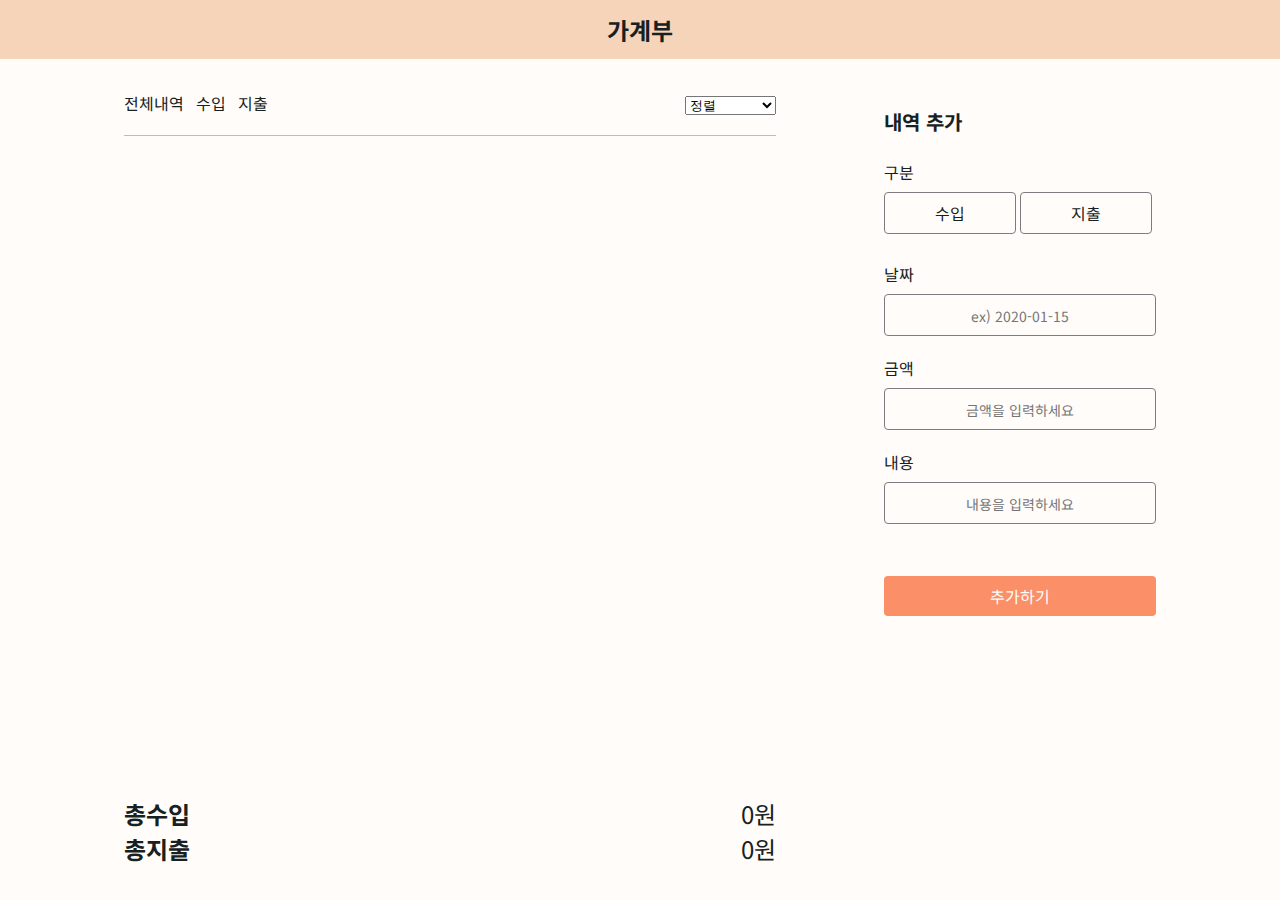
<file: account-book/index.html>
<!DOCTYPE html>
<html lang="ko">
  <head>
    <meta charset="UTF-8" />
    <meta name="viewport" content="width=device-width, initial-scale=1.0" />
    <title>가계부</title>
    <link rel="preconnect" href="https://fonts.gstatic.com" />
    <link
      href="https://fonts.googleapis.com/css2?family=Noto+Sans+KR:wght@400;700&display=swap"
      rel="stylesheet"
    />
    <link
      rel="stylesheet"
      href="https://use.fontawesome.com/releases/v5.15.1/css/all.css"
      integrity="sha384-vp86vTRFVJgpjF9jiIGPEEqYqlDwgyBgEF109VFjmqGmIY/Y4HV4d3Gp2irVfcrp"
      crossorigin="anonymous"
    />
    <link rel="stylesheet" href="./grid.min.css" />
    <link rel="stylesheet" href="./style.css" />
    <script src="./app.js" defer></script>
  </head>
  <body>
    <!-- Header -->
    <header class="header">
      <div class="container">
        <div class="row">
          <div class="col-12">
            <h1 class="title">가계부</h1>
          </div>
        </div>
      </div>
    </header>

    <!-- Main -->
    <main class="main">
      <div class="container">
        <div class="row">
          <div class="col-12 col-md-4">
            <!-- 입력폼 -->
            <aside class="sidebar section">
              <div class="container">
                <div class="row">
                  <div class="col-12">
                    <h1 class="sidebar-title">내역 추가</h1>
                    <form action="#">
                      <label for="division">구분</label>
                      <div class="division-group">
                        <input
                          type="radio"
                          id="income"
                          class="button-income"
                          name="division"
                          value="수입"
                        />
                        <label for="income">수입</label>
                        <input
                          type="radio"
                          id="expense"
                          class="button-expense"
                          name="division"
                          value="지출"
                        />
                        <label for="expense">지출</label>
                      </div>

                      <div class="date-group">
                        <label for="date">날짜</label>
                        <input
                          type="text"
                          pattern="[0-9]{4}-[0-9]{2}-[0-9]{2}"
                          id="date"
                          placeholder="ex) 2020-01-15"
                        />
                      </div>

                      <div class="price-group">
                        <label for="price">금액</label>
                        <input
                          type="number"
                          id="price"
                          placeholder="금액을 입력하세요"
                        />
                      </div>

                      <div class="content-group">
                        <label for="content">내용</label>
                        <input
                          type="text"
                          id="content"
                          placeholder="내용을 입력하세요"
                          minlength="1"
                          maxlength="20"
                        />
                      </div>

                      <button type="submit" class="button-apply">
                        추가하기
                      </button>
                    </form>
                  </div>
                </div>
              </div>
            </aside>
          </div>

          <div class="col-12 col-md-8">
            <!-- 리스트 -->
            <section class="table section">
              <div class="container">
                <div class="row">
                  <div class="col-12">
                    <div class="button-group">
                      <div class="button-filter">
                        <button type="menu" class="filter-all">전체내역</button>
                        <button type="menu" class="filter-income">수입</button>
                        <button type="menu" class="filter-expense">지출</button>
                      </div>
                      <div class="button-sort">
                        <select name="sort">
                          <option value="">정렬</option>
                          <option value="price-low">낮은 금액순</option>
                          <option value="price-high">높은 금액순</option>
                          <option value="date-past">과거순</option>
                          <option value="date-latest">최근순</option>
                        </select>
                      </div>
                    </div>

                    <div class="underline"></div>

                    <ul class="record-lists"></ul>
                  </div>
                </div>
              </div>
            </section>

            <!-- 합계 -->
            <footer class="footer section">
              <div class="container">
                <div class="row">
                  <div class="col-12">
                    <div class="total-group">
                      <h2 class="income">
                        총수입
                        <strong class="sum-income">0원</strong>
                      </h2>
                      <h2 class="expense">
                        총지출
                        <strong class="sum-expense">0원</strong>
                      </h2>
                    </div>
                  </div>
                </div>
              </div>
            </footer>
          </div>
        </div>
      </div>
    </main>
  </body>
</html>
</file>
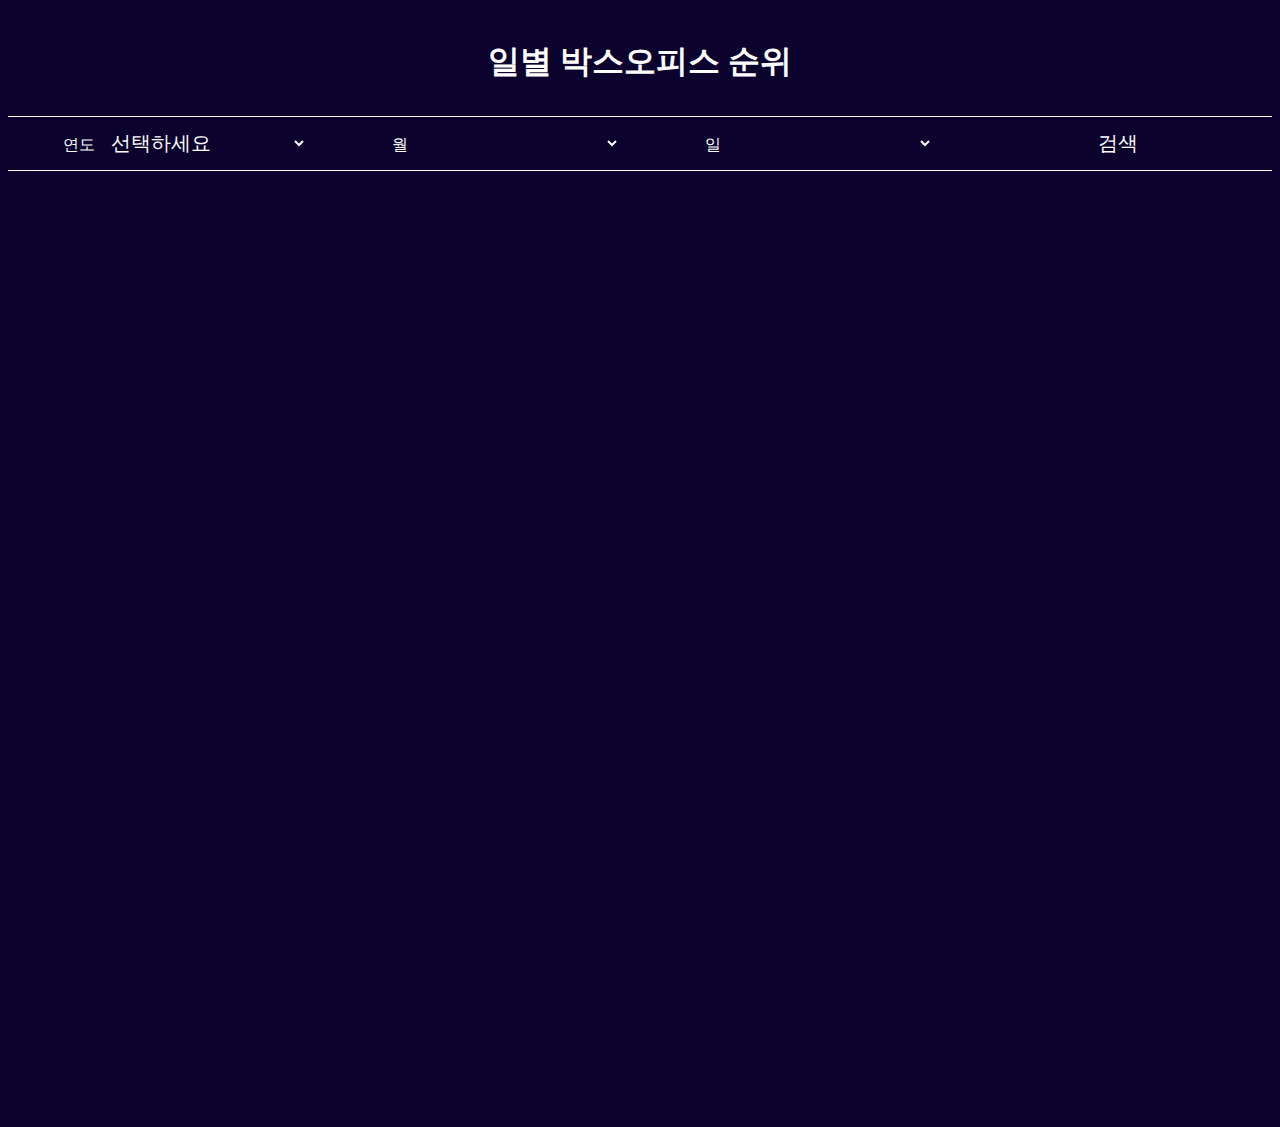
<file: daily-box-office-API/index.html>
<!DOCTYPE html>
<html lang="ko">
  <head>
    <meta charset="UTF-8" />
    <meta name="viewport" content="width=device-width, initial-scale=1.0" />
    <meta http-equiv="Content-Security-Policy" content="upgrade-insecure-requests"> 
    <title>일별 박스오피스 순위</title>
    <link
      href="//spoqa.github.io/spoqa-han-sans/css/SpoqaHanSansNeo.css"
      rel="stylesheet"
      type="text/css"
    />
    <link
      rel="stylesheet"
      href="https://use.fontawesome.com/releases/v5.15.1/css/all.css"
      integrity="sha384-vp86vTRFVJgpjF9jiIGPEEqYqlDwgyBgEF109VFjmqGmIY/Y4HV4d3Gp2irVfcrp"
      crossorigin="anonymous"
    />
    <link rel="stylesheet" href="./style.css" />
    <script src="./app.js" defer></script>
  </head>
  <body>
    <section class="box-office">
      <header class="box-office-header">
        <h1 class="box-office-title">일별 박스오피스 순위</h1>

        <section class="box-office-selection">
          <div class="selection-group">
            <label for="year">연도</label>
            <select name="year-group" id="year" class="year-group">
              <option value="">선택하세요</option>
            </select>
          </div>

          <div class="selection-group">
            <label for="month">월</label>
            <select name="month-group" id="month" class="month-group"></select>
          </div>

          <div class="selection-group">
            <label for="date">일</label>
            <select name="date-group" id="date" class="date-group"></select>
          </div>

          <button type="button" class="search-button">
            <i class="fas fa-search"></i>
            검색
          </button>
        </section>
      </header>

      <main class="box-office-main">
        <h2 class="box-office-list-title"></h2>

        <table class="box-office-list">
          <thead>
            <tr>
              <td>순위</td>
              <td>영화명</td>
              <td>개봉일</td>
            </tr>
          </thead>
          <tbody></tbody>
        </table>
      </main>
    </section>
  </body>
</html>
</file>
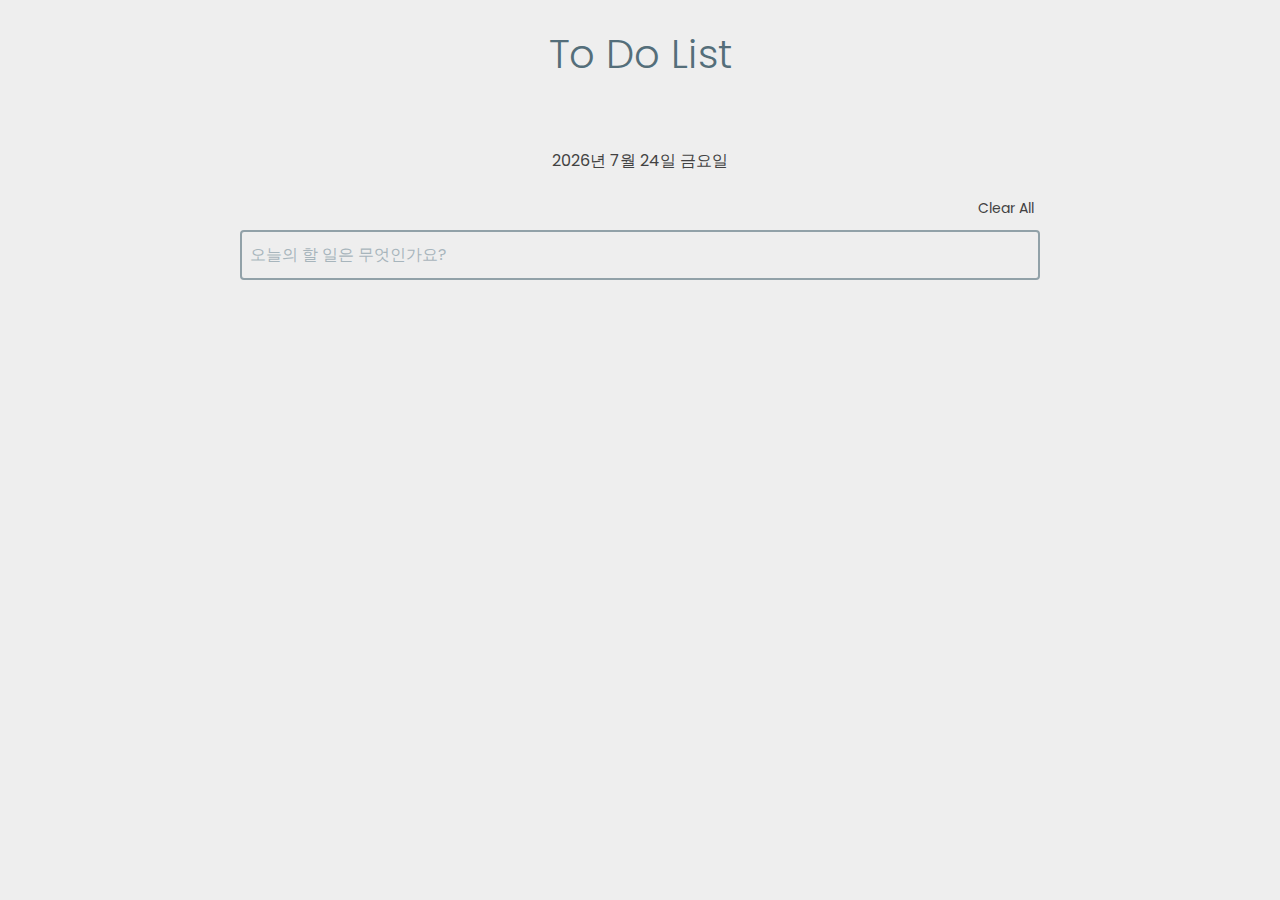
<file: to-do-list/index.html>
<!DOCTYPE html>
<html lang="ko">
  <head>
    <meta charset="UTF-8" />
    <meta name="viewport" content="width=device-width, initial-scale=1.0" />
    <title>To Do List</title>
    <link
      href="https://fonts.googleapis.com/css2?family=Poppins&display=swap"
      rel="stylesheet"
    />
    <link
      rel="stylesheet"
      href="https://use.fontawesome.com/releases/v5.15.1/css/all.css"
      integrity="sha384-vp86vTRFVJgpjF9jiIGPEEqYqlDwgyBgEF109VFjmqGmIY/Y4HV4d3Gp2irVfcrp"
      crossorigin="anonymous"
    />
    <link rel="stylesheet" href="./style.css" />
    <script src="./list.js" defer></script>
    <script src="./today.js" defer></script>
  </head>
  <body>
    <main>
      <h1 class="title">To Do List</h1>

      <div class="todo-content">
        <div class="todo-today"></div>

        <div class="button-all">
          <button type="button" class="clear-all">Clear All</button>
        </div>

        <form class="todo-form">
          <input type="text" placeholder="오늘의 할 일은 무엇인가요?" />
        </form>

        <div class="todo-count"></div>

        <div class="list-section">
          <ul class="todo-list"></ul>
        </div>
      </div>
    </main>
  </body>
</html>
</file>
<file: account-book/style.css>
* {
  margin: 0;
  box-sizing: border-box;
}

body {
  font-family: 'Noto Sans KR', sans-serif;
  font-size: 16px;
  background-color: #fffcf9;
  color: #172121;
  display: flex;
  flex-direction: column;
  justify-content: center;
}

/* Reset CSS */
button,
input,
textarea {
  padding: 8px 0;
  font-family: 'Noto Sans KR', sans-serif;
  font-size: 16px;
  background-color: #fffcf9;
  color: #172121;
  text-align: center;
  border-radius: 4px;
  border: 1px solid #7f7b82;
}

button:focus,
button:active,
input:focus,
input:active,
textarea:focus,
textarea:active {
  outline: none;
  box-shadow: none;
}

ul,
ol,
li {
  list-style-type: none;
  padding-left: 0;
  margin-left: 0;
}

label {
  display: inline-block;
  margin-bottom: 8px;
}

button {
  cursor: pointer;
}

input {
  width: 100%;
}

input::placeholder {
  font-size: 14px;
}

input::-webkit-outer-spin-button,
input::-webkit-inner-spin-button {
  -webkit-appearance: none;
  margin: 0;
}

strong {
  font-weight: 400;
}

/* header */
.header {
  background-color: #f6d4ba;
  padding: 12px 0;
}

.title {
  font-size: 24px;
  text-align: center;
}

/* main */
/* 입력폼*/
.sidebar {
  margin: 24px auto;
}

.sidebar-title {
  display: none;
}

.division-group,
.date-group,
.price-group,
.content-group {
  margin-bottom: 20px;
}

.division-group {
  display: flex;
  justify-content: center;
  align-items: center;
}

.division-group label {
  width: 100%;
  padding: 8px;
  margin-right: 4px;
  border: 1px solid #7f7b82;
  border-radius: 4px;
  text-align: center;
  cursor: pointer;
}

.division-group input {
  position: absolute;
  opacity: 0;
  width: 0;
  height: 0;
  cursor: pointer;
}

input:checked + label {
  background-color: #d8d8d8;
}

.button-apply {
  width: 100%;
  padding: 8px 0;
  background-color: #fb8f67;
  color: #fffcf9;
  border: none;
}

.button-apply:hover {
  background-color: #ff7f50;
}

/* 리스트 */
.table {
  width: 100%;
}

.button-group {
  display: flex;
  justify-content: space-between;
  align-items: center;
}

.button-filter button {
  border: none;
  margin-right: 8px;
}

.underline {
  width: 100%;
  height: 1px;
  margin: 12px 0;
  opacity: 0.5;
  background-color: #7f7b82;
}

.record-lists {
  height: 600px;
  font-size: 14px;
  overflow-y: auto;
}

.record-item {
  margin-bottom: 12px;
}

.record-date {
  display: inline-block;
  margin-bottom: 4px;
}

.record-detail {
  display: flex;
  justify-content: space-between;
  padding: 8px;
  margin-bottom: 4px;
  border: 1px solid rgba(127, 123, 130, 0.5);
  border-radius: 2px;
}

/* 합계 */
.footer {
  margin: 24px 0;
}

.income,
.expense {
  display: flex;
  justify-content: space-between;
}

.sum-income,
.sum-expense {
  margin-left: 48px;
}

.buttons-edit {
  display: inline-block;
  margin-right: 8px;
  visibility: visible;
}

.button-modification,
.button-deletion {
  padding: 0 4px;
  margin-left: 4px;
  border: 1px solid rgba(127, 123, 130, 0.5);
  border-radius: 2px;
  font-size: 14px;
}

@media screen and (min-width: 768px) {
  .row {
    display: flex;
    flex-direction: row-reverse;
  }

  .section {
    padding: 24px;
  }

  .sidebar-title {
    display: block;
    margin-bottom: 24px;
    font-size: 20px;
  }

  .button-apply {
    margin: 32px 0;
  }

  .footer {
    margin: 0;
  }

  .buttons-edit {
    display: inline-block;
    margin-right: 8px;
    visibility: hidden;
  }
}
</file>
<file: daily-box-office-API/style.css>
* {
  margin: 0;
  box-sizing: border-box;
}

body {
  width: 100%;
  padding: 8px;
  display: flex;
  flex-direction: column;
  justify-content: center;
  align-items: center;
  background-color: #0b032d;
  color: #fcfcfc;
  font-family: 'Spoqa Han Sans Neo', 'sans-serif';
  text-align: center;
}

label {
  margin-right: 8px;
}

select,
button {
  width: 200px;
  border: none;
  background-color: transparent;
  color: #fcfcfc;
  font-family: 'Spoqa Han Sans Neo', 'sans-serif';
  font-size: 20px;
  cursor: pointer;
}

thead {
  visibility: hidden;
}

thead td {
  background-color: #fcfcfc;
  color: #0b032d;
}

button:focus,
button:active {
  outline: none;
}

select:hover,
select:focus,
select:active,
tbody td:hover {
  background-color: #274690;
}

.box-office {
  width: 100%;
}

.box-office-header,
.box-office-list-title {
  margin-bottom: 48px;
}

.box-office-title {
  padding: 32px 0;
}

.box-office-selection {
  width: 100%;
  padding: 12px;
  display: flex;
  justify-content: space-around;
  align-items: center;
  border-top: 1px solid #fcfcfc;
  border-bottom: 1px solid #fcfcfc;
}

.box-office-list-title {
  font-size: 20px;
  font-weight: 400;
}

.box-office-list {
  width: 100%;
  height: 100vh;
  margin: 0 auto;
}

.rank-cell {
  width: 200px;
}

.date-cell {
  width: 300px;
}

.fa-search {
  font-size: 16px;
}

@media screen and (max-width: 768px) {
  label {
    margin-right: 12px;
  }

  select {
    margin-right: 0;
  }

  .box-office-header,
  .box-office-list-title {
    margin-bottom: 24px;
  }

  .box-office-title {
    padding: 12px 0;
  }

  .box-office-selection {
    flex-direction: column;
  }

  .selection-group {
    width: 260px;
    margin-bottom: 24px;
    display: flex;
    justify-content: space-between;
    align-items: center;
  }

  .search-button {
    width: 260px;
    padding: 8px;
    border-radius: 4px;
    background-color: #274690;
  }

  .rank-cell {
    width: 50px;
  }

  .date-cell {
    width: 100px;
  }
}
</file>
<file: to-do-list/style.css>
* {
  margin: 0;
  box-sizing: border-box;
}

body {
  font-family: 'Poppins', sans-serif;
  height: 100vh;
  display: flex;
  flex-direction: column;
  align-items: center;
  background-color: #eeeeee;
  font-size: 16px;
  color: #424242;
}

/* Reset CSS */
a {
  color: inherit;
  text-decoration: none;
}

button,
input,
textarea {
  font-family: 'Poppins', sans-serif;
  font-size: 14px;
  color: #424242;
  background-color: transparent;
  border-radius: 4px;
}

button:focus,
button:active,
input:focus,
input:active,
textarea:focus,
textarea:active {
  outline: none;
  box-shadow: none;
}

ul,
ol,
li {
  list-style-type: none;
  padding-left: 0;
  margin-left: 0;
}

/* Common CSS */
button {
  border: none;
}

input {
  width: 100%;
  height: 50px;
  padding: 8px;
  border: 2px solid #546e7a;
  opacity: 0.6;
}

input::placeholder {
  font-size: 16px;
  color: #78909c;
}

/* moblie ver */
main {
  width: 100%;
}

.title {
  width: 100%;
  height: 100px;
  padding: 24px;
  margin-bottom: 24px;
  background-color: #546e7a;
  color: #eeeeee;
  border-radius: 2px;
  text-align: center;
  font-size: 40px;
  line-height: 1.5;
  font-weight: 300;
}

.todo-content {
  padding: 24px;
}

.todo-today {
  display: flex;
  margin-bottom: 24px;
}

.js-today {
  display: inline-block;
  margin: 0 auto;
}

.button-all {
  display: flex;
  justify-content: flex-end;
  align-items: center;
  margin-bottom: 10px;
}

.clear-all {
  cursor: pointer;
}

.clear-all:hover {
  opacity: 0.5;
}

.todo-count {
  display: flex;
  justify-content: flex-end;
  margin: 8px 0;
  padding: 8px 0;
  font-size: 14px;
}

.list-section {
  margin-bottom: 20px;
  font-size: 18px;
}

.todo-list li {
  padding: 8px 0;
  position: relative;
}

.todo-list li:nth-child(even) {
  background-color: #e0e0e0;
}

.button-check {
  margin-right: 4px;
}

.empty-box,
.check-box {
  color: #9e9e9e;
  font-size: 18px;
  cursor: pointer;
}

.button-close {
  position: absolute;
  top: 10px;
  right: 0;
}

.close-box {
  font-size: 18px;
  cursor: pointer;
}

.cancel {
  color: #bdbdbd;
}

/* Desktop ver */
@media screen and (min-width: 768px) {
  main {
    width: auto;
  }

  .title {
    background-color: inherit;
    color: #546e7a;
  }

  .todo-form {
    width: 800px;
  }
}
</file>
<file: account-book/grid.min.css>
.sr-only {
  position: absolute;
  width: 1px;
  height: 1px;
  padding: 0;
  margin: -1px;
  overflow: hidden;
  clip: rect(0, 0, 0, 0);
  white-space: nowrap;
  border: 0;
}
.sr-only-focusable:active,
.sr-only-focusable:focus {
  position: static;
  width: auto;
  height: auto;
  overflow: visible;
  clip: auto;
  white-space: normal;
} /*!
 * Bootstrap Grid v4.4.1 (https://getbootstrap.com/)
 * Copyright 2011-2019 The Bootstrap Authors
 * Copyright 2011-2019 Twitter, Inc.
 * Licensed under MIT (https://github.com/twbs/bootstrap/blob/master/LICENSE)
 */
html {
  -webkit-box-sizing: border-box;
  box-sizing: border-box;
  -ms-overflow-style: scrollbar;
}
*,
*::before,
*::after {
  -webkit-box-sizing: inherit;
  box-sizing: inherit;
}
.container {
  width: 100%;
  padding-right: 15px;
  padding-left: 15px;
  margin-right: auto;
  margin-left: auto;
}
@media (min-width: 576px) {
  .container {
    max-width: 540px;
  }
}
@media (min-width: 768px) {
  .container {
    max-width: 720px;
  }
}
@media (min-width: 992px) {
  .container {
    max-width: 960px;
  }
}
@media (min-width: 1200px) {
  .container {
    max-width: 1140px;
  }
}
.container-fluid,
.container-sm,
.container-md,
.container-lg,
.container-xl {
  width: 100%;
  padding-right: 15px;
  padding-left: 15px;
  margin-right: auto;
  margin-left: auto;
}
@media (min-width: 576px) {
  .container,
  .container-sm {
    max-width: 540px;
  }
}
@media (min-width: 768px) {
  .container,
  .container-sm,
  .container-md {
    max-width: 720px;
  }
}
@media (min-width: 992px) {
  .container,
  .container-sm,
  .container-md,
  .container-lg {
    max-width: 960px;
  }
}
@media (min-width: 1200px) {
  .container,
  .container-sm,
  .container-md,
  .container-lg,
  .container-xl {
    max-width: 1140px;
  }
}
.row {
  display: -webkit-box;
  display: -ms-flexbox;
  display: flex;
  -ms-flex-wrap: wrap;
  flex-wrap: wrap;
  margin-right: -15px;
  margin-left: -15px;
}
.no-gutters {
  margin-right: 0;
  margin-left: 0;
}
.no-gutters > .col,
.no-gutters > [class*="col-"] {
  padding-right: 0;
  padding-left: 0;
}
.col-1,
.col-2,
.col-3,
.col-4,
.col-5,
.col-6,
.col-7,
.col-8,
.col-9,
.col-10,
.col-11,
.col-12,
.col,
.col-auto,
.col-sm-1,
.col-sm-2,
.col-sm-3,
.col-sm-4,
.col-sm-5,
.col-sm-6,
.col-sm-7,
.col-sm-8,
.col-sm-9,
.col-sm-10,
.col-sm-11,
.col-sm-12,
.col-sm,
.col-sm-auto,
.col-md-1,
.col-md-2,
.col-md-3,
.col-md-4,
.col-md-5,
.col-md-6,
.col-md-7,
.col-md-8,
.col-md-9,
.col-md-10,
.col-md-11,
.col-md-12,
.col-md,
.col-md-auto,
.col-lg-1,
.col-lg-2,
.col-lg-3,
.col-lg-4,
.col-lg-5,
.col-lg-6,
.col-lg-7,
.col-lg-8,
.col-lg-9,
.col-lg-10,
.col-lg-11,
.col-lg-12,
.col-lg,
.col-lg-auto,
.col-xl-1,
.col-xl-2,
.col-xl-3,
.col-xl-4,
.col-xl-5,
.col-xl-6,
.col-xl-7,
.col-xl-8,
.col-xl-9,
.col-xl-10,
.col-xl-11,
.col-xl-12,
.col-xl,
.col-xl-auto {
  position: relative;
  width: 100%;
  padding-right: 15px;
  padding-left: 15px;
}
.col {
  -ms-flex-preferred-size: 0;
  flex-basis: 0;
  -webkit-box-flex: 1;
  -ms-flex-positive: 1;
  flex-grow: 1;
  max-width: 100%;
}
.row-cols-1 > * {
  -webkit-box-flex: 0;
  -ms-flex: 0 0 100%;
  flex: 0 0 100%;
  max-width: 100%;
}
.row-cols-2 > * {
  -webkit-box-flex: 0;
  -ms-flex: 0 0 50%;
  flex: 0 0 50%;
  max-width: 50%;
}
.row-cols-3 > * {
  -webkit-box-flex: 0;
  -ms-flex: 0 0 33.3333333333%;
  flex: 0 0 33.3333333333%;
  max-width: 33.3333333333%;
}
.row-cols-4 > * {
  -webkit-box-flex: 0;
  -ms-flex: 0 0 25%;
  flex: 0 0 25%;
  max-width: 25%;
}
.row-cols-5 > * {
  -webkit-box-flex: 0;
  -ms-flex: 0 0 20%;
  flex: 0 0 20%;
  max-width: 20%;
}
.row-cols-6 > * {
  -webkit-box-flex: 0;
  -ms-flex: 0 0 16.6666666667%;
  flex: 0 0 16.6666666667%;
  max-width: 16.6666666667%;
}
.col-auto {
  -webkit-box-flex: 0;
  -ms-flex: 0 0 auto;
  flex: 0 0 auto;
  width: auto;
  max-width: 100%;
}
.col-1 {
  -webkit-box-flex: 0;
  -ms-flex: 0 0 8.3333333333%;
  flex: 0 0 8.3333333333%;
  max-width: 8.3333333333%;
}
.col-2 {
  -webkit-box-flex: 0;
  -ms-flex: 0 0 16.6666666667%;
  flex: 0 0 16.6666666667%;
  max-width: 16.6666666667%;
}
.col-3 {
  -webkit-box-flex: 0;
  -ms-flex: 0 0 25%;
  flex: 0 0 25%;
  max-width: 25%;
}
.col-4 {
  -webkit-box-flex: 0;
  -ms-flex: 0 0 33.3333333333%;
  flex: 0 0 33.3333333333%;
  max-width: 33.3333333333%;
}
.col-5 {
  -webkit-box-flex: 0;
  -ms-flex: 0 0 41.6666666667%;
  flex: 0 0 41.6666666667%;
  max-width: 41.6666666667%;
}
.col-6 {
  -webkit-box-flex: 0;
  -ms-flex: 0 0 50%;
  flex: 0 0 50%;
  max-width: 50%;
}
.col-7 {
  -webkit-box-flex: 0;
  -ms-flex: 0 0 58.3333333333%;
  flex: 0 0 58.3333333333%;
  max-width: 58.3333333333%;
}
.col-8 {
  -webkit-box-flex: 0;
  -ms-flex: 0 0 66.6666666667%;
  flex: 0 0 66.6666666667%;
  max-width: 66.6666666667%;
}
.col-9 {
  -webkit-box-flex: 0;
  -ms-flex: 0 0 75%;
  flex: 0 0 75%;
  max-width: 75%;
}
.col-10 {
  -webkit-box-flex: 0;
  -ms-flex: 0 0 83.3333333333%;
  flex: 0 0 83.3333333333%;
  max-width: 83.3333333333%;
}
.col-11 {
  -webkit-box-flex: 0;
  -ms-flex: 0 0 91.6666666667%;
  flex: 0 0 91.6666666667%;
  max-width: 91.6666666667%;
}
.col-12 {
  -webkit-box-flex: 0;
  -ms-flex: 0 0 100%;
  flex: 0 0 100%;
  max-width: 100%;
}
.order-first {
  -webkit-box-ordinal-group: 0;
  -ms-flex-order: -1;
  order: -1;
}
.order-last {
  -webkit-box-ordinal-group: 14;
  -ms-flex-order: 13;
  order: 13;
}
.order-0 {
  -webkit-box-ordinal-group: 1;
  -ms-flex-order: 0;
  order: 0;
}
.order-1 {
  -webkit-box-ordinal-group: 2;
  -ms-flex-order: 1;
  order: 1;
}
.order-2 {
  -webkit-box-ordinal-group: 3;
  -ms-flex-order: 2;
  order: 2;
}
.order-3 {
  -webkit-box-ordinal-group: 4;
  -ms-flex-order: 3;
  order: 3;
}
.order-4 {
  -webkit-box-ordinal-group: 5;
  -ms-flex-order: 4;
  order: 4;
}
.order-5 {
  -webkit-box-ordinal-group: 6;
  -ms-flex-order: 5;
  order: 5;
}
.order-6 {
  -webkit-box-ordinal-group: 7;
  -ms-flex-order: 6;
  order: 6;
}
.order-7 {
  -webkit-box-ordinal-group: 8;
  -ms-flex-order: 7;
  order: 7;
}
.order-8 {
  -webkit-box-ordinal-group: 9;
  -ms-flex-order: 8;
  order: 8;
}
.order-9 {
  -webkit-box-ordinal-group: 10;
  -ms-flex-order: 9;
  order: 9;
}
.order-10 {
  -webkit-box-ordinal-group: 11;
  -ms-flex-order: 10;
  order: 10;
}
.order-11 {
  -webkit-box-ordinal-group: 12;
  -ms-flex-order: 11;
  order: 11;
}
.order-12 {
  -webkit-box-ordinal-group: 13;
  -ms-flex-order: 12;
  order: 12;
}
.offset-1 {
  margin-left: 8.3333333333%;
}
.offset-2 {
  margin-left: 16.6666666667%;
}
.offset-3 {
  margin-left: 25%;
}
.offset-4 {
  margin-left: 33.3333333333%;
}
.offset-5 {
  margin-left: 41.6666666667%;
}
.offset-6 {
  margin-left: 50%;
}
.offset-7 {
  margin-left: 58.3333333333%;
}
.offset-8 {
  margin-left: 66.6666666667%;
}
.offset-9 {
  margin-left: 75%;
}
.offset-10 {
  margin-left: 83.3333333333%;
}
.offset-11 {
  margin-left: 91.6666666667%;
}
@media (min-width: 576px) {
  .col-sm {
    -ms-flex-preferred-size: 0;
    flex-basis: 0;
    -webkit-box-flex: 1;
    -ms-flex-positive: 1;
    flex-grow: 1;
    max-width: 100%;
  }
  .row-cols-sm-1 > * {
    -webkit-box-flex: 0;
    -ms-flex: 0 0 100%;
    flex: 0 0 100%;
    max-width: 100%;
  }
  .row-cols-sm-2 > * {
    -webkit-box-flex: 0;
    -ms-flex: 0 0 50%;
    flex: 0 0 50%;
    max-width: 50%;
  }
  .row-cols-sm-3 > * {
    -webkit-box-flex: 0;
    -ms-flex: 0 0 33.3333333333%;
    flex: 0 0 33.3333333333%;
    max-width: 33.3333333333%;
  }
  .row-cols-sm-4 > * {
    -webkit-box-flex: 0;
    -ms-flex: 0 0 25%;
    flex: 0 0 25%;
    max-width: 25%;
  }
  .row-cols-sm-5 > * {
    -webkit-box-flex: 0;
    -ms-flex: 0 0 20%;
    flex: 0 0 20%;
    max-width: 20%;
  }
  .row-cols-sm-6 > * {
    -webkit-box-flex: 0;
    -ms-flex: 0 0 16.6666666667%;
    flex: 0 0 16.6666666667%;
    max-width: 16.6666666667%;
  }
  .col-sm-auto {
    -webkit-box-flex: 0;
    -ms-flex: 0 0 auto;
    flex: 0 0 auto;
    width: auto;
    max-width: 100%;
  }
  .col-sm-1 {
    -webkit-box-flex: 0;
    -ms-flex: 0 0 8.3333333333%;
    flex: 0 0 8.3333333333%;
    max-width: 8.3333333333%;
  }
  .col-sm-2 {
    -webkit-box-flex: 0;
    -ms-flex: 0 0 16.6666666667%;
    flex: 0 0 16.6666666667%;
    max-width: 16.6666666667%;
  }
  .col-sm-3 {
    -webkit-box-flex: 0;
    -ms-flex: 0 0 25%;
    flex: 0 0 25%;
    max-width: 25%;
  }
  .col-sm-4 {
    -webkit-box-flex: 0;
    -ms-flex: 0 0 33.3333333333%;
    flex: 0 0 33.3333333333%;
    max-width: 33.3333333333%;
  }
  .col-sm-5 {
    -webkit-box-flex: 0;
    -ms-flex: 0 0 41.6666666667%;
    flex: 0 0 41.6666666667%;
    max-width: 41.6666666667%;
  }
  .col-sm-6 {
    -webkit-box-flex: 0;
    -ms-flex: 0 0 50%;
    flex: 0 0 50%;
    max-width: 50%;
  }
  .col-sm-7 {
    -webkit-box-flex: 0;
    -ms-flex: 0 0 58.3333333333%;
    flex: 0 0 58.3333333333%;
    max-width: 58.3333333333%;
  }
  .col-sm-8 {
    -webkit-box-flex: 0;
    -ms-flex: 0 0 66.6666666667%;
    flex: 0 0 66.6666666667%;
    max-width: 66.6666666667%;
  }
  .col-sm-9 {
    -webkit-box-flex: 0;
    -ms-flex: 0 0 75%;
    flex: 0 0 75%;
    max-width: 75%;
  }
  .col-sm-10 {
    -webkit-box-flex: 0;
    -ms-flex: 0 0 83.3333333333%;
    flex: 0 0 83.3333333333%;
    max-width: 83.3333333333%;
  }
  .col-sm-11 {
    -webkit-box-flex: 0;
    -ms-flex: 0 0 91.6666666667%;
    flex: 0 0 91.6666666667%;
    max-width: 91.6666666667%;
  }
  .col-sm-12 {
    -webkit-box-flex: 0;
    -ms-flex: 0 0 100%;
    flex: 0 0 100%;
    max-width: 100%;
  }
  .order-sm-first {
    -webkit-box-ordinal-group: 0;
    -ms-flex-order: -1;
    order: -1;
  }
  .order-sm-last {
    -webkit-box-ordinal-group: 14;
    -ms-flex-order: 13;
    order: 13;
  }
  .order-sm-0 {
    -webkit-box-ordinal-group: 1;
    -ms-flex-order: 0;
    order: 0;
  }
  .order-sm-1 {
    -webkit-box-ordinal-group: 2;
    -ms-flex-order: 1;
    order: 1;
  }
  .order-sm-2 {
    -webkit-box-ordinal-group: 3;
    -ms-flex-order: 2;
    order: 2;
  }
  .order-sm-3 {
    -webkit-box-ordinal-group: 4;
    -ms-flex-order: 3;
    order: 3;
  }
  .order-sm-4 {
    -webkit-box-ordinal-group: 5;
    -ms-flex-order: 4;
    order: 4;
  }
  .order-sm-5 {
    -webkit-box-ordinal-group: 6;
    -ms-flex-order: 5;
    order: 5;
  }
  .order-sm-6 {
    -webkit-box-ordinal-group: 7;
    -ms-flex-order: 6;
    order: 6;
  }
  .order-sm-7 {
    -webkit-box-ordinal-group: 8;
    -ms-flex-order: 7;
    order: 7;
  }
  .order-sm-8 {
    -webkit-box-ordinal-group: 9;
    -ms-flex-order: 8;
    order: 8;
  }
  .order-sm-9 {
    -webkit-box-ordinal-group: 10;
    -ms-flex-order: 9;
    order: 9;
  }
  .order-sm-10 {
    -webkit-box-ordinal-group: 11;
    -ms-flex-order: 10;
    order: 10;
  }
  .order-sm-11 {
    -webkit-box-ordinal-group: 12;
    -ms-flex-order: 11;
    order: 11;
  }
  .order-sm-12 {
    -webkit-box-ordinal-group: 13;
    -ms-flex-order: 12;
    order: 12;
  }
  .offset-sm-0 {
    margin-left: 0;
  }
  .offset-sm-1 {
    margin-left: 8.3333333333%;
  }
  .offset-sm-2 {
    margin-left: 16.6666666667%;
  }
  .offset-sm-3 {
    margin-left: 25%;
  }
  .offset-sm-4 {
    margin-left: 33.3333333333%;
  }
  .offset-sm-5 {
    margin-left: 41.6666666667%;
  }
  .offset-sm-6 {
    margin-left: 50%;
  }
  .offset-sm-7 {
    margin-left: 58.3333333333%;
  }
  .offset-sm-8 {
    margin-left: 66.6666666667%;
  }
  .offset-sm-9 {
    margin-left: 75%;
  }
  .offset-sm-10 {
    margin-left: 83.3333333333%;
  }
  .offset-sm-11 {
    margin-left: 91.6666666667%;
  }
}
@media (min-width: 768px) {
  .col-md {
    -ms-flex-preferred-size: 0;
    flex-basis: 0;
    -webkit-box-flex: 1;
    -ms-flex-positive: 1;
    flex-grow: 1;
    max-width: 100%;
  }
  .row-cols-md-1 > * {
    -webkit-box-flex: 0;
    -ms-flex: 0 0 100%;
    flex: 0 0 100%;
    max-width: 100%;
  }
  .row-cols-md-2 > * {
    -webkit-box-flex: 0;
    -ms-flex: 0 0 50%;
    flex: 0 0 50%;
    max-width: 50%;
  }
  .row-cols-md-3 > * {
    -webkit-box-flex: 0;
    -ms-flex: 0 0 33.3333333333%;
    flex: 0 0 33.3333333333%;
    max-width: 33.3333333333%;
  }
  .row-cols-md-4 > * {
    -webkit-box-flex: 0;
    -ms-flex: 0 0 25%;
    flex: 0 0 25%;
    max-width: 25%;
  }
  .row-cols-md-5 > * {
    -webkit-box-flex: 0;
    -ms-flex: 0 0 20%;
    flex: 0 0 20%;
    max-width: 20%;
  }
  .row-cols-md-6 > * {
    -webkit-box-flex: 0;
    -ms-flex: 0 0 16.6666666667%;
    flex: 0 0 16.6666666667%;
    max-width: 16.6666666667%;
  }
  .col-md-auto {
    -webkit-box-flex: 0;
    -ms-flex: 0 0 auto;
    flex: 0 0 auto;
    width: auto;
    max-width: 100%;
  }
  .col-md-1 {
    -webkit-box-flex: 0;
    -ms-flex: 0 0 8.3333333333%;
    flex: 0 0 8.3333333333%;
    max-width: 8.3333333333%;
  }
  .col-md-2 {
    -webkit-box-flex: 0;
    -ms-flex: 0 0 16.6666666667%;
    flex: 0 0 16.6666666667%;
    max-width: 16.6666666667%;
  }
  .col-md-3 {
    -webkit-box-flex: 0;
    -ms-flex: 0 0 25%;
    flex: 0 0 25%;
    max-width: 25%;
  }
  .col-md-4 {
    -webkit-box-flex: 0;
    -ms-flex: 0 0 33.3333333333%;
    flex: 0 0 33.3333333333%;
    max-width: 33.3333333333%;
  }
  .col-md-5 {
    -webkit-box-flex: 0;
    -ms-flex: 0 0 41.6666666667%;
    flex: 0 0 41.6666666667%;
    max-width: 41.6666666667%;
  }
  .col-md-6 {
    -webkit-box-flex: 0;
    -ms-flex: 0 0 50%;
    flex: 0 0 50%;
    max-width: 50%;
  }
  .col-md-7 {
    -webkit-box-flex: 0;
    -ms-flex: 0 0 58.3333333333%;
    flex: 0 0 58.3333333333%;
    max-width: 58.3333333333%;
  }
  .col-md-8 {
    -webkit-box-flex: 0;
    -ms-flex: 0 0 66.6666666667%;
    flex: 0 0 66.6666666667%;
    max-width: 66.6666666667%;
  }
  .col-md-9 {
    -webkit-box-flex: 0;
    -ms-flex: 0 0 75%;
    flex: 0 0 75%;
    max-width: 75%;
  }
  .col-md-10 {
    -webkit-box-flex: 0;
    -ms-flex: 0 0 83.3333333333%;
    flex: 0 0 83.3333333333%;
    max-width: 83.3333333333%;
  }
  .col-md-11 {
    -webkit-box-flex: 0;
    -ms-flex: 0 0 91.6666666667%;
    flex: 0 0 91.6666666667%;
    max-width: 91.6666666667%;
  }
  .col-md-12 {
    -webkit-box-flex: 0;
    -ms-flex: 0 0 100%;
    flex: 0 0 100%;
    max-width: 100%;
  }
  .order-md-first {
    -webkit-box-ordinal-group: 0;
    -ms-flex-order: -1;
    order: -1;
  }
  .order-md-last {
    -webkit-box-ordinal-group: 14;
    -ms-flex-order: 13;
    order: 13;
  }
  .order-md-0 {
    -webkit-box-ordinal-group: 1;
    -ms-flex-order: 0;
    order: 0;
  }
  .order-md-1 {
    -webkit-box-ordinal-group: 2;
    -ms-flex-order: 1;
    order: 1;
  }
  .order-md-2 {
    -webkit-box-ordinal-group: 3;
    -ms-flex-order: 2;
    order: 2;
  }
  .order-md-3 {
    -webkit-box-ordinal-group: 4;
    -ms-flex-order: 3;
    order: 3;
  }
  .order-md-4 {
    -webkit-box-ordinal-group: 5;
    -ms-flex-order: 4;
    order: 4;
  }
  .order-md-5 {
    -webkit-box-ordinal-group: 6;
    -ms-flex-order: 5;
    order: 5;
  }
  .order-md-6 {
    -webkit-box-ordinal-group: 7;
    -ms-flex-order: 6;
    order: 6;
  }
  .order-md-7 {
    -webkit-box-ordinal-group: 8;
    -ms-flex-order: 7;
    order: 7;
  }
  .order-md-8 {
    -webkit-box-ordinal-group: 9;
    -ms-flex-order: 8;
    order: 8;
  }
  .order-md-9 {
    -webkit-box-ordinal-group: 10;
    -ms-flex-order: 9;
    order: 9;
  }
  .order-md-10 {
    -webkit-box-ordinal-group: 11;
    -ms-flex-order: 10;
    order: 10;
  }
  .order-md-11 {
    -webkit-box-ordinal-group: 12;
    -ms-flex-order: 11;
    order: 11;
  }
  .order-md-12 {
    -webkit-box-ordinal-group: 13;
    -ms-flex-order: 12;
    order: 12;
  }
  .offset-md-0 {
    margin-left: 0;
  }
  .offset-md-1 {
    margin-left: 8.3333333333%;
  }
  .offset-md-2 {
    margin-left: 16.6666666667%;
  }
  .offset-md-3 {
    margin-left: 25%;
  }
  .offset-md-4 {
    margin-left: 33.3333333333%;
  }
  .offset-md-5 {
    margin-left: 41.6666666667%;
  }
  .offset-md-6 {
    margin-left: 50%;
  }
  .offset-md-7 {
    margin-left: 58.3333333333%;
  }
  .offset-md-8 {
    margin-left: 66.6666666667%;
  }
  .offset-md-9 {
    margin-left: 75%;
  }
  .offset-md-10 {
    margin-left: 83.3333333333%;
  }
  .offset-md-11 {
    margin-left: 91.6666666667%;
  }
}
@media (min-width: 992px) {
  .col-lg {
    -ms-flex-preferred-size: 0;
    flex-basis: 0;
    -webkit-box-flex: 1;
    -ms-flex-positive: 1;
    flex-grow: 1;
    max-width: 100%;
  }
  .row-cols-lg-1 > * {
    -webkit-box-flex: 0;
    -ms-flex: 0 0 100%;
    flex: 0 0 100%;
    max-width: 100%;
  }
  .row-cols-lg-2 > * {
    -webkit-box-flex: 0;
    -ms-flex: 0 0 50%;
    flex: 0 0 50%;
    max-width: 50%;
  }
  .row-cols-lg-3 > * {
    -webkit-box-flex: 0;
    -ms-flex: 0 0 33.3333333333%;
    flex: 0 0 33.3333333333%;
    max-width: 33.3333333333%;
  }
  .row-cols-lg-4 > * {
    -webkit-box-flex: 0;
    -ms-flex: 0 0 25%;
    flex: 0 0 25%;
    max-width: 25%;
  }
  .row-cols-lg-5 > * {
    -webkit-box-flex: 0;
    -ms-flex: 0 0 20%;
    flex: 0 0 20%;
    max-width: 20%;
  }
  .row-cols-lg-6 > * {
    -webkit-box-flex: 0;
    -ms-flex: 0 0 16.6666666667%;
    flex: 0 0 16.6666666667%;
    max-width: 16.6666666667%;
  }
  .col-lg-auto {
    -webkit-box-flex: 0;
    -ms-flex: 0 0 auto;
    flex: 0 0 auto;
    width: auto;
    max-width: 100%;
  }
  .col-lg-1 {
    -webkit-box-flex: 0;
    -ms-flex: 0 0 8.3333333333%;
    flex: 0 0 8.3333333333%;
    max-width: 8.3333333333%;
  }
  .col-lg-2 {
    -webkit-box-flex: 0;
    -ms-flex: 0 0 16.6666666667%;
    flex: 0 0 16.6666666667%;
    max-width: 16.6666666667%;
  }
  .col-lg-3 {
    -webkit-box-flex: 0;
    -ms-flex: 0 0 25%;
    flex: 0 0 25%;
    max-width: 25%;
  }
  .col-lg-4 {
    -webkit-box-flex: 0;
    -ms-flex: 0 0 33.3333333333%;
    flex: 0 0 33.3333333333%;
    max-width: 33.3333333333%;
  }
  .col-lg-5 {
    -webkit-box-flex: 0;
    -ms-flex: 0 0 41.6666666667%;
    flex: 0 0 41.6666666667%;
    max-width: 41.6666666667%;
  }
  .col-lg-6 {
    -webkit-box-flex: 0;
    -ms-flex: 0 0 50%;
    flex: 0 0 50%;
    max-width: 50%;
  }
  .col-lg-7 {
    -webkit-box-flex: 0;
    -ms-flex: 0 0 58.3333333333%;
    flex: 0 0 58.3333333333%;
    max-width: 58.3333333333%;
  }
  .col-lg-8 {
    -webkit-box-flex: 0;
    -ms-flex: 0 0 66.6666666667%;
    flex: 0 0 66.6666666667%;
    max-width: 66.6666666667%;
  }
  .col-lg-9 {
    -webkit-box-flex: 0;
    -ms-flex: 0 0 75%;
    flex: 0 0 75%;
    max-width: 75%;
  }
  .col-lg-10 {
    -webkit-box-flex: 0;
    -ms-flex: 0 0 83.3333333333%;
    flex: 0 0 83.3333333333%;
    max-width: 83.3333333333%;
  }
  .col-lg-11 {
    -webkit-box-flex: 0;
    -ms-flex: 0 0 91.6666666667%;
    flex: 0 0 91.6666666667%;
    max-width: 91.6666666667%;
  }
  .col-lg-12 {
    -webkit-box-flex: 0;
    -ms-flex: 0 0 100%;
    flex: 0 0 100%;
    max-width: 100%;
  }
  .order-lg-first {
    -webkit-box-ordinal-group: 0;
    -ms-flex-order: -1;
    order: -1;
  }
  .order-lg-last {
    -webkit-box-ordinal-group: 14;
    -ms-flex-order: 13;
    order: 13;
  }
  .order-lg-0 {
    -webkit-box-ordinal-group: 1;
    -ms-flex-order: 0;
    order: 0;
  }
  .order-lg-1 {
    -webkit-box-ordinal-group: 2;
    -ms-flex-order: 1;
    order: 1;
  }
  .order-lg-2 {
    -webkit-box-ordinal-group: 3;
    -ms-flex-order: 2;
    order: 2;
  }
  .order-lg-3 {
    -webkit-box-ordinal-group: 4;
    -ms-flex-order: 3;
    order: 3;
  }
  .order-lg-4 {
    -webkit-box-ordinal-group: 5;
    -ms-flex-order: 4;
    order: 4;
  }
  .order-lg-5 {
    -webkit-box-ordinal-group: 6;
    -ms-flex-order: 5;
    order: 5;
  }
  .order-lg-6 {
    -webkit-box-ordinal-group: 7;
    -ms-flex-order: 6;
    order: 6;
  }
  .order-lg-7 {
    -webkit-box-ordinal-group: 8;
    -ms-flex-order: 7;
    order: 7;
  }
  .order-lg-8 {
    -webkit-box-ordinal-group: 9;
    -ms-flex-order: 8;
    order: 8;
  }
  .order-lg-9 {
    -webkit-box-ordinal-group: 10;
    -ms-flex-order: 9;
    order: 9;
  }
  .order-lg-10 {
    -webkit-box-ordinal-group: 11;
    -ms-flex-order: 10;
    order: 10;
  }
  .order-lg-11 {
    -webkit-box-ordinal-group: 12;
    -ms-flex-order: 11;
    order: 11;
  }
  .order-lg-12 {
    -webkit-box-ordinal-group: 13;
    -ms-flex-order: 12;
    order: 12;
  }
  .offset-lg-0 {
    margin-left: 0;
  }
  .offset-lg-1 {
    margin-left: 8.3333333333%;
  }
  .offset-lg-2 {
    margin-left: 16.6666666667%;
  }
  .offset-lg-3 {
    margin-left: 25%;
  }
  .offset-lg-4 {
    margin-left: 33.3333333333%;
  }
  .offset-lg-5 {
    margin-left: 41.6666666667%;
  }
  .offset-lg-6 {
    margin-left: 50%;
  }
  .offset-lg-7 {
    margin-left: 58.3333333333%;
  }
  .offset-lg-8 {
    margin-left: 66.6666666667%;
  }
  .offset-lg-9 {
    margin-left: 75%;
  }
  .offset-lg-10 {
    margin-left: 83.3333333333%;
  }
  .offset-lg-11 {
    margin-left: 91.6666666667%;
  }
}
@media (min-width: 1200px) {
  .col-xl {
    -ms-flex-preferred-size: 0;
    flex-basis: 0;
    -webkit-box-flex: 1;
    -ms-flex-positive: 1;
    flex-grow: 1;
    max-width: 100%;
  }
  .row-cols-xl-1 > * {
    -webkit-box-flex: 0;
    -ms-flex: 0 0 100%;
    flex: 0 0 100%;
    max-width: 100%;
  }
  .row-cols-xl-2 > * {
    -webkit-box-flex: 0;
    -ms-flex: 0 0 50%;
    flex: 0 0 50%;
    max-width: 50%;
  }
  .row-cols-xl-3 > * {
    -webkit-box-flex: 0;
    -ms-flex: 0 0 33.3333333333%;
    flex: 0 0 33.3333333333%;
    max-width: 33.3333333333%;
  }
  .row-cols-xl-4 > * {
    -webkit-box-flex: 0;
    -ms-flex: 0 0 25%;
    flex: 0 0 25%;
    max-width: 25%;
  }
  .row-cols-xl-5 > * {
    -webkit-box-flex: 0;
    -ms-flex: 0 0 20%;
    flex: 0 0 20%;
    max-width: 20%;
  }
  .row-cols-xl-6 > * {
    -webkit-box-flex: 0;
    -ms-flex: 0 0 16.6666666667%;
    flex: 0 0 16.6666666667%;
    max-width: 16.6666666667%;
  }
  .col-xl-auto {
    -webkit-box-flex: 0;
    -ms-flex: 0 0 auto;
    flex: 0 0 auto;
    width: auto;
    max-width: 100%;
  }
  .col-xl-1 {
    -webkit-box-flex: 0;
    -ms-flex: 0 0 8.3333333333%;
    flex: 0 0 8.3333333333%;
    max-width: 8.3333333333%;
  }
  .col-xl-2 {
    -webkit-box-flex: 0;
    -ms-flex: 0 0 16.6666666667%;
    flex: 0 0 16.6666666667%;
    max-width: 16.6666666667%;
  }
  .col-xl-3 {
    -webkit-box-flex: 0;
    -ms-flex: 0 0 25%;
    flex: 0 0 25%;
    max-width: 25%;
  }
  .col-xl-4 {
    -webkit-box-flex: 0;
    -ms-flex: 0 0 33.3333333333%;
    flex: 0 0 33.3333333333%;
    max-width: 33.3333333333%;
  }
  .col-xl-5 {
    -webkit-box-flex: 0;
    -ms-flex: 0 0 41.6666666667%;
    flex: 0 0 41.6666666667%;
    max-width: 41.6666666667%;
  }
  .col-xl-6 {
    -webkit-box-flex: 0;
    -ms-flex: 0 0 50%;
    flex: 0 0 50%;
    max-width: 50%;
  }
  .col-xl-7 {
    -webkit-box-flex: 0;
    -ms-flex: 0 0 58.3333333333%;
    flex: 0 0 58.3333333333%;
    max-width: 58.3333333333%;
  }
  .col-xl-8 {
    -webkit-box-flex: 0;
    -ms-flex: 0 0 66.6666666667%;
    flex: 0 0 66.6666666667%;
    max-width: 66.6666666667%;
  }
  .col-xl-9 {
    -webkit-box-flex: 0;
    -ms-flex: 0 0 75%;
    flex: 0 0 75%;
    max-width: 75%;
  }
  .col-xl-10 {
    -webkit-box-flex: 0;
    -ms-flex: 0 0 83.3333333333%;
    flex: 0 0 83.3333333333%;
    max-width: 83.3333333333%;
  }
  .col-xl-11 {
    -webkit-box-flex: 0;
    -ms-flex: 0 0 91.6666666667%;
    flex: 0 0 91.6666666667%;
    max-width: 91.6666666667%;
  }
  .col-xl-12 {
    -webkit-box-flex: 0;
    -ms-flex: 0 0 100%;
    flex: 0 0 100%;
    max-width: 100%;
  }
  .order-xl-first {
    -webkit-box-ordinal-group: 0;
    -ms-flex-order: -1;
    order: -1;
  }
  .order-xl-last {
    -webkit-box-ordinal-group: 14;
    -ms-flex-order: 13;
    order: 13;
  }
  .order-xl-0 {
    -webkit-box-ordinal-group: 1;
    -ms-flex-order: 0;
    order: 0;
  }
  .order-xl-1 {
    -webkit-box-ordinal-group: 2;
    -ms-flex-order: 1;
    order: 1;
  }
  .order-xl-2 {
    -webkit-box-ordinal-group: 3;
    -ms-flex-order: 2;
    order: 2;
  }
  .order-xl-3 {
    -webkit-box-ordinal-group: 4;
    -ms-flex-order: 3;
    order: 3;
  }
  .order-xl-4 {
    -webkit-box-ordinal-group: 5;
    -ms-flex-order: 4;
    order: 4;
  }
  .order-xl-5 {
    -webkit-box-ordinal-group: 6;
    -ms-flex-order: 5;
    order: 5;
  }
  .order-xl-6 {
    -webkit-box-ordinal-group: 7;
    -ms-flex-order: 6;
    order: 6;
  }
  .order-xl-7 {
    -webkit-box-ordinal-group: 8;
    -ms-flex-order: 7;
    order: 7;
  }
  .order-xl-8 {
    -webkit-box-ordinal-group: 9;
    -ms-flex-order: 8;
    order: 8;
  }
  .order-xl-9 {
    -webkit-box-ordinal-group: 10;
    -ms-flex-order: 9;
    order: 9;
  }
  .order-xl-10 {
    -webkit-box-ordinal-group: 11;
    -ms-flex-order: 10;
    order: 10;
  }
  .order-xl-11 {
    -webkit-box-ordinal-group: 12;
    -ms-flex-order: 11;
    order: 11;
  }
  .order-xl-12 {
    -webkit-box-ordinal-group: 13;
    -ms-flex-order: 12;
    order: 12;
  }
  .offset-xl-0 {
    margin-left: 0;
  }
  .offset-xl-1 {
    margin-left: 8.3333333333%;
  }
  .offset-xl-2 {
    margin-left: 16.6666666667%;
  }
  .offset-xl-3 {
    margin-left: 25%;
  }
  .offset-xl-4 {
    margin-left: 33.3333333333%;
  }
  .offset-xl-5 {
    margin-left: 41.6666666667%;
  }
  .offset-xl-6 {
    margin-left: 50%;
  }
  .offset-xl-7 {
    margin-left: 58.3333333333%;
  }
  .offset-xl-8 {
    margin-left: 66.6666666667%;
  }
  .offset-xl-9 {
    margin-left: 75%;
  }
  .offset-xl-10 {
    margin-left: 83.3333333333%;
  }
  .offset-xl-11 {
    margin-left: 91.6666666667%;
  }
}
.d-none {
  display: none !important;
}
.d-inline {
  display: inline !important;
}
.d-inline-block {
  display: inline-block !important;
}
.d-block {
  display: block !important;
}
.d-table {
  display: table !important;
}
.d-table-row {
  display: table-row !important;
}
.d-table-cell {
  display: table-cell !important;
}
.d-flex {
  display: -webkit-box !important;
  display: -ms-flexbox !important;
  display: flex !important;
}
.d-inline-flex {
  display: -webkit-inline-box !important;
  display: -ms-inline-flexbox !important;
  display: inline-flex !important;
}
@media (min-width: 576px) {
  .d-sm-none {
    display: none !important;
  }
  .d-sm-inline {
    display: inline !important;
  }
  .d-sm-inline-block {
    display: inline-block !important;
  }
  .d-sm-block {
    display: block !important;
  }
  .d-sm-table {
    display: table !important;
  }
  .d-sm-table-row {
    display: table-row !important;
  }
  .d-sm-table-cell {
    display: table-cell !important;
  }
  .d-sm-flex {
    display: -webkit-box !important;
    display: -ms-flexbox !important;
    display: flex !important;
  }
  .d-sm-inline-flex {
    display: -webkit-inline-box !important;
    display: -ms-inline-flexbox !important;
    display: inline-flex !important;
  }
}
@media (min-width: 768px) {
  .d-md-none {
    display: none !important;
  }
  .d-md-inline {
    display: inline !important;
  }
  .d-md-inline-block {
    display: inline-block !important;
  }
  .d-md-block {
    display: block !important;
  }
  .d-md-table {
    display: table !important;
  }
  .d-md-table-row {
    display: table-row !important;
  }
  .d-md-table-cell {
    display: table-cell !important;
  }
  .d-md-flex {
    display: -webkit-box !important;
    display: -ms-flexbox !important;
    display: flex !important;
  }
  .d-md-inline-flex {
    display: -webkit-inline-box !important;
    display: -ms-inline-flexbox !important;
    display: inline-flex !important;
  }
}
@media (min-width: 992px) {
  .d-lg-none {
    display: none !important;
  }
  .d-lg-inline {
    display: inline !important;
  }
  .d-lg-inline-block {
    display: inline-block !important;
  }
  .d-lg-block {
    display: block !important;
  }
  .d-lg-table {
    display: table !important;
  }
  .d-lg-table-row {
    display: table-row !important;
  }
  .d-lg-table-cell {
    display: table-cell !important;
  }
  .d-lg-flex {
    display: -webkit-box !important;
    display: -ms-flexbox !important;
    display: flex !important;
  }
  .d-lg-inline-flex {
    display: -webkit-inline-box !important;
    display: -ms-inline-flexbox !important;
    display: inline-flex !important;
  }
}
@media (min-width: 1200px) {
  .d-xl-none {
    display: none !important;
  }
  .d-xl-inline {
    display: inline !important;
  }
  .d-xl-inline-block {
    display: inline-block !important;
  }
  .d-xl-block {
    display: block !important;
  }
  .d-xl-table {
    display: table !important;
  }
  .d-xl-table-row {
    display: table-row !important;
  }
  .d-xl-table-cell {
    display: table-cell !important;
  }
  .d-xl-flex {
    display: -webkit-box !important;
    display: -ms-flexbox !important;
    display: flex !important;
  }
  .d-xl-inline-flex {
    display: -webkit-inline-box !important;
    display: -ms-inline-flexbox !important;
    display: inline-flex !important;
  }
}
@media print {
  .d-print-none {
    display: none !important;
  }
  .d-print-inline {
    display: inline !important;
  }
  .d-print-inline-block {
    display: inline-block !important;
  }
  .d-print-block {
    display: block !important;
  }
  .d-print-table {
    display: table !important;
  }
  .d-print-table-row {
    display: table-row !important;
  }
  .d-print-table-cell {
    display: table-cell !important;
  }
  .d-print-flex {
    display: -webkit-box !important;
    display: -ms-flexbox !important;
    display: flex !important;
  }
  .d-print-inline-flex {
    display: -webkit-inline-box !important;
    display: -ms-inline-flexbox !important;
    display: inline-flex !important;
  }
}
.flex-row {
  -webkit-box-orient: horizontal !important;
  -webkit-box-direction: normal !important;
  -ms-flex-direction: row !important;
  flex-direction: row !important;
}
.flex-column {
  -webkit-box-orient: vertical !important;
  -webkit-box-direction: normal !important;
  -ms-flex-direction: column !important;
  flex-direction: column !important;
}
.flex-row-reverse {
  -webkit-box-orient: horizontal !important;
  -webkit-box-direction: reverse !important;
  -ms-flex-direction: row-reverse !important;
  flex-direction: row-reverse !important;
}
.flex-column-reverse {
  -webkit-box-orient: vertical !important;
  -webkit-box-direction: reverse !important;
  -ms-flex-direction: column-reverse !important;
  flex-direction: column-reverse !important;
}
.flex-wrap {
  -ms-flex-wrap: wrap !important;
  flex-wrap: wrap !important;
}
.flex-nowrap {
  -ms-flex-wrap: nowrap !important;
  flex-wrap: nowrap !important;
}
.flex-wrap-reverse {
  -ms-flex-wrap: wrap-reverse !important;
  flex-wrap: wrap-reverse !important;
}
.flex-fill {
  -webkit-box-flex: 1 !important;
  -ms-flex: 1 1 auto !important;
  flex: 1 1 auto !important;
}
.flex-grow-0 {
  -webkit-box-flex: 0 !important;
  -ms-flex-positive: 0 !important;
  flex-grow: 0 !important;
}
.flex-grow-1 {
  -webkit-box-flex: 1 !important;
  -ms-flex-positive: 1 !important;
  flex-grow: 1 !important;
}
.flex-shrink-0 {
  -ms-flex-negative: 0 !important;
  flex-shrink: 0 !important;
}
.flex-shrink-1 {
  -ms-flex-negative: 1 !important;
  flex-shrink: 1 !important;
}
.justify-content-start {
  -webkit-box-pack: start !important;
  -ms-flex-pack: start !important;
  justify-content: flex-start !important;
}
.justify-content-end {
  -webkit-box-pack: end !important;
  -ms-flex-pack: end !important;
  justify-content: flex-end !important;
}
.justify-content-center {
  -webkit-box-pack: center !important;
  -ms-flex-pack: center !important;
  justify-content: center !important;
}
.justify-content-between {
  -webkit-box-pack: justify !important;
  -ms-flex-pack: justify !important;
  justify-content: space-between !important;
}
.justify-content-around {
  -ms-flex-pack: distribute !important;
  justify-content: space-around !important;
}
.align-items-start {
  -webkit-box-align: start !important;
  -ms-flex-align: start !important;
  align-items: flex-start !important;
}
.align-items-end {
  -webkit-box-align: end !important;
  -ms-flex-align: end !important;
  align-items: flex-end !important;
}
.align-items-center {
  -webkit-box-align: center !important;
  -ms-flex-align: center !important;
  align-items: center !important;
}
.align-items-baseline {
  -webkit-box-align: baseline !important;
  -ms-flex-align: baseline !important;
  align-items: baseline !important;
}
.align-items-stretch {
  -webkit-box-align: stretch !important;
  -ms-flex-align: stretch !important;
  align-items: stretch !important;
}
.align-content-start {
  -ms-flex-line-pack: start !important;
  align-content: flex-start !important;
}
.align-content-end {
  -ms-flex-line-pack: end !important;
  align-content: flex-end !important;
}
.align-content-center {
  -ms-flex-line-pack: center !important;
  align-content: center !important;
}
.align-content-between {
  -ms-flex-line-pack: justify !important;
  align-content: space-between !important;
}
.align-content-around {
  -ms-flex-line-pack: distribute !important;
  align-content: space-around !important;
}
.align-content-stretch {
  -ms-flex-line-pack: stretch !important;
  align-content: stretch !important;
}
.align-self-auto {
  -ms-flex-item-align: auto !important;
  align-self: auto !important;
}
.align-self-start {
  -ms-flex-item-align: start !important;
  align-self: flex-start !important;
}
.align-self-end {
  -ms-flex-item-align: end !important;
  align-self: flex-end !important;
}
.align-self-center {
  -ms-flex-item-align: center !important;
  align-self: center !important;
}
.align-self-baseline {
  -ms-flex-item-align: baseline !important;
  align-self: baseline !important;
}
.align-self-stretch {
  -ms-flex-item-align: stretch !important;
  align-self: stretch !important;
}
@media (min-width: 576px) {
  .flex-sm-row {
    -webkit-box-orient: horizontal !important;
    -webkit-box-direction: normal !important;
    -ms-flex-direction: row !important;
    flex-direction: row !important;
  }
  .flex-sm-column {
    -webkit-box-orient: vertical !important;
    -webkit-box-direction: normal !important;
    -ms-flex-direction: column !important;
    flex-direction: column !important;
  }
  .flex-sm-row-reverse {
    -webkit-box-orient: horizontal !important;
    -webkit-box-direction: reverse !important;
    -ms-flex-direction: row-reverse !important;
    flex-direction: row-reverse !important;
  }
  .flex-sm-column-reverse {
    -webkit-box-orient: vertical !important;
    -webkit-box-direction: reverse !important;
    -ms-flex-direction: column-reverse !important;
    flex-direction: column-reverse !important;
  }
  .flex-sm-wrap {
    -ms-flex-wrap: wrap !important;
    flex-wrap: wrap !important;
  }
  .flex-sm-nowrap {
    -ms-flex-wrap: nowrap !important;
    flex-wrap: nowrap !important;
  }
  .flex-sm-wrap-reverse {
    -ms-flex-wrap: wrap-reverse !important;
    flex-wrap: wrap-reverse !important;
  }
  .flex-sm-fill {
    -webkit-box-flex: 1 !important;
    -ms-flex: 1 1 auto !important;
    flex: 1 1 auto !important;
  }
  .flex-sm-grow-0 {
    -webkit-box-flex: 0 !important;
    -ms-flex-positive: 0 !important;
    flex-grow: 0 !important;
  }
  .flex-sm-grow-1 {
    -webkit-box-flex: 1 !important;
    -ms-flex-positive: 1 !important;
    flex-grow: 1 !important;
  }
  .flex-sm-shrink-0 {
    -ms-flex-negative: 0 !important;
    flex-shrink: 0 !important;
  }
  .flex-sm-shrink-1 {
    -ms-flex-negative: 1 !important;
    flex-shrink: 1 !important;
  }
  .justify-content-sm-start {
    -webkit-box-pack: start !important;
    -ms-flex-pack: start !important;
    justify-content: flex-start !important;
  }
  .justify-content-sm-end {
    -webkit-box-pack: end !important;
    -ms-flex-pack: end !important;
    justify-content: flex-end !important;
  }
  .justify-content-sm-center {
    -webkit-box-pack: center !important;
    -ms-flex-pack: center !important;
    justify-content: center !important;
  }
  .justify-content-sm-between {
    -webkit-box-pack: justify !important;
    -ms-flex-pack: justify !important;
    justify-content: space-between !important;
  }
  .justify-content-sm-around {
    -ms-flex-pack: distribute !important;
    justify-content: space-around !important;
  }
  .align-items-sm-start {
    -webkit-box-align: start !important;
    -ms-flex-align: start !important;
    align-items: flex-start !important;
  }
  .align-items-sm-end {
    -webkit-box-align: end !important;
    -ms-flex-align: end !important;
    align-items: flex-end !important;
  }
  .align-items-sm-center {
    -webkit-box-align: center !important;
    -ms-flex-align: center !important;
    align-items: center !important;
  }
  .align-items-sm-baseline {
    -webkit-box-align: baseline !important;
    -ms-flex-align: baseline !important;
    align-items: baseline !important;
  }
  .align-items-sm-stretch {
    -webkit-box-align: stretch !important;
    -ms-flex-align: stretch !important;
    align-items: stretch !important;
  }
  .align-content-sm-start {
    -ms-flex-line-pack: start !important;
    align-content: flex-start !important;
  }
  .align-content-sm-end {
    -ms-flex-line-pack: end !important;
    align-content: flex-end !important;
  }
  .align-content-sm-center {
    -ms-flex-line-pack: center !important;
    align-content: center !important;
  }
  .align-content-sm-between {
    -ms-flex-line-pack: justify !important;
    align-content: space-between !important;
  }
  .align-content-sm-around {
    -ms-flex-line-pack: distribute !important;
    align-content: space-around !important;
  }
  .align-content-sm-stretch {
    -ms-flex-line-pack: stretch !important;
    align-content: stretch !important;
  }
  .align-self-sm-auto {
    -ms-flex-item-align: auto !important;
    align-self: auto !important;
  }
  .align-self-sm-start {
    -ms-flex-item-align: start !important;
    align-self: flex-start !important;
  }
  .align-self-sm-end {
    -ms-flex-item-align: end !important;
    align-self: flex-end !important;
  }
  .align-self-sm-center {
    -ms-flex-item-align: center !important;
    align-self: center !important;
  }
  .align-self-sm-baseline {
    -ms-flex-item-align: baseline !important;
    align-self: baseline !important;
  }
  .align-self-sm-stretch {
    -ms-flex-item-align: stretch !important;
    align-self: stretch !important;
  }
}
@media (min-width: 768px) {
  .flex-md-row {
    -webkit-box-orient: horizontal !important;
    -webkit-box-direction: normal !important;
    -ms-flex-direction: row !important;
    flex-direction: row !important;
  }
  .flex-md-column {
    -webkit-box-orient: vertical !important;
    -webkit-box-direction: normal !important;
    -ms-flex-direction: column !important;
    flex-direction: column !important;
  }
  .flex-md-row-reverse {
    -webkit-box-orient: horizontal !important;
    -webkit-box-direction: reverse !important;
    -ms-flex-direction: row-reverse !important;
    flex-direction: row-reverse !important;
  }
  .flex-md-column-reverse {
    -webkit-box-orient: vertical !important;
    -webkit-box-direction: reverse !important;
    -ms-flex-direction: column-reverse !important;
    flex-direction: column-reverse !important;
  }
  .flex-md-wrap {
    -ms-flex-wrap: wrap !important;
    flex-wrap: wrap !important;
  }
  .flex-md-nowrap {
    -ms-flex-wrap: nowrap !important;
    flex-wrap: nowrap !important;
  }
  .flex-md-wrap-reverse {
    -ms-flex-wrap: wrap-reverse !important;
    flex-wrap: wrap-reverse !important;
  }
  .flex-md-fill {
    -webkit-box-flex: 1 !important;
    -ms-flex: 1 1 auto !important;
    flex: 1 1 auto !important;
  }
  .flex-md-grow-0 {
    -webkit-box-flex: 0 !important;
    -ms-flex-positive: 0 !important;
    flex-grow: 0 !important;
  }
  .flex-md-grow-1 {
    -webkit-box-flex: 1 !important;
    -ms-flex-positive: 1 !important;
    flex-grow: 1 !important;
  }
  .flex-md-shrink-0 {
    -ms-flex-negative: 0 !important;
    flex-shrink: 0 !important;
  }
  .flex-md-shrink-1 {
    -ms-flex-negative: 1 !important;
    flex-shrink: 1 !important;
  }
  .justify-content-md-start {
    -webkit-box-pack: start !important;
    -ms-flex-pack: start !important;
    justify-content: flex-start !important;
  }
  .justify-content-md-end {
    -webkit-box-pack: end !important;
    -ms-flex-pack: end !important;
    justify-content: flex-end !important;
  }
  .justify-content-md-center {
    -webkit-box-pack: center !important;
    -ms-flex-pack: center !important;
    justify-content: center !important;
  }
  .justify-content-md-between {
    -webkit-box-pack: justify !important;
    -ms-flex-pack: justify !important;
    justify-content: space-between !important;
  }
  .justify-content-md-around {
    -ms-flex-pack: distribute !important;
    justify-content: space-around !important;
  }
  .align-items-md-start {
    -webkit-box-align: start !important;
    -ms-flex-align: start !important;
    align-items: flex-start !important;
  }
  .align-items-md-end {
    -webkit-box-align: end !important;
    -ms-flex-align: end !important;
    align-items: flex-end !important;
  }
  .align-items-md-center {
    -webkit-box-align: center !important;
    -ms-flex-align: center !important;
    align-items: center !important;
  }
  .align-items-md-baseline {
    -webkit-box-align: baseline !important;
    -ms-flex-align: baseline !important;
    align-items: baseline !important;
  }
  .align-items-md-stretch {
    -webkit-box-align: stretch !important;
    -ms-flex-align: stretch !important;
    align-items: stretch !important;
  }
  .align-content-md-start {
    -ms-flex-line-pack: start !important;
    align-content: flex-start !important;
  }
  .align-content-md-end {
    -ms-flex-line-pack: end !important;
    align-content: flex-end !important;
  }
  .align-content-md-center {
    -ms-flex-line-pack: center !important;
    align-content: center !important;
  }
  .align-content-md-between {
    -ms-flex-line-pack: justify !important;
    align-content: space-between !important;
  }
  .align-content-md-around {
    -ms-flex-line-pack: distribute !important;
    align-content: space-around !important;
  }
  .align-content-md-stretch {
    -ms-flex-line-pack: stretch !important;
    align-content: stretch !important;
  }
  .align-self-md-auto {
    -ms-flex-item-align: auto !important;
    align-self: auto !important;
  }
  .align-self-md-start {
    -ms-flex-item-align: start !important;
    align-self: flex-start !important;
  }
  .align-self-md-end {
    -ms-flex-item-align: end !important;
    align-self: flex-end !important;
  }
  .align-self-md-center {
    -ms-flex-item-align: center !important;
    align-self: center !important;
  }
  .align-self-md-baseline {
    -ms-flex-item-align: baseline !important;
    align-self: baseline !important;
  }
  .align-self-md-stretch {
    -ms-flex-item-align: stretch !important;
    align-self: stretch !important;
  }
}
@media (min-width: 992px) {
  .flex-lg-row {
    -webkit-box-orient: horizontal !important;
    -webkit-box-direction: normal !important;
    -ms-flex-direction: row !important;
    flex-direction: row !important;
  }
  .flex-lg-column {
    -webkit-box-orient: vertical !important;
    -webkit-box-direction: normal !important;
    -ms-flex-direction: column !important;
    flex-direction: column !important;
  }
  .flex-lg-row-reverse {
    -webkit-box-orient: horizontal !important;
    -webkit-box-direction: reverse !important;
    -ms-flex-direction: row-reverse !important;
    flex-direction: row-reverse !important;
  }
  .flex-lg-column-reverse {
    -webkit-box-orient: vertical !important;
    -webkit-box-direction: reverse !important;
    -ms-flex-direction: column-reverse !important;
    flex-direction: column-reverse !important;
  }
  .flex-lg-wrap {
    -ms-flex-wrap: wrap !important;
    flex-wrap: wrap !important;
  }
  .flex-lg-nowrap {
    -ms-flex-wrap: nowrap !important;
    flex-wrap: nowrap !important;
  }
  .flex-lg-wrap-reverse {
    -ms-flex-wrap: wrap-reverse !important;
    flex-wrap: wrap-reverse !important;
  }
  .flex-lg-fill {
    -webkit-box-flex: 1 !important;
    -ms-flex: 1 1 auto !important;
    flex: 1 1 auto !important;
  }
  .flex-lg-grow-0 {
    -webkit-box-flex: 0 !important;
    -ms-flex-positive: 0 !important;
    flex-grow: 0 !important;
  }
  .flex-lg-grow-1 {
    -webkit-box-flex: 1 !important;
    -ms-flex-positive: 1 !important;
    flex-grow: 1 !important;
  }
  .flex-lg-shrink-0 {
    -ms-flex-negative: 0 !important;
    flex-shrink: 0 !important;
  }
  .flex-lg-shrink-1 {
    -ms-flex-negative: 1 !important;
    flex-shrink: 1 !important;
  }
  .justify-content-lg-start {
    -webkit-box-pack: start !important;
    -ms-flex-pack: start !important;
    justify-content: flex-start !important;
  }
  .justify-content-lg-end {
    -webkit-box-pack: end !important;
    -ms-flex-pack: end !important;
    justify-content: flex-end !important;
  }
  .justify-content-lg-center {
    -webkit-box-pack: center !important;
    -ms-flex-pack: center !important;
    justify-content: center !important;
  }
  .justify-content-lg-between {
    -webkit-box-pack: justify !important;
    -ms-flex-pack: justify !important;
    justify-content: space-between !important;
  }
  .justify-content-lg-around {
    -ms-flex-pack: distribute !important;
    justify-content: space-around !important;
  }
  .align-items-lg-start {
    -webkit-box-align: start !important;
    -ms-flex-align: start !important;
    align-items: flex-start !important;
  }
  .align-items-lg-end {
    -webkit-box-align: end !important;
    -ms-flex-align: end !important;
    align-items: flex-end !important;
  }
  .align-items-lg-center {
    -webkit-box-align: center !important;
    -ms-flex-align: center !important;
    align-items: center !important;
  }
  .align-items-lg-baseline {
    -webkit-box-align: baseline !important;
    -ms-flex-align: baseline !important;
    align-items: baseline !important;
  }
  .align-items-lg-stretch {
    -webkit-box-align: stretch !important;
    -ms-flex-align: stretch !important;
    align-items: stretch !important;
  }
  .align-content-lg-start {
    -ms-flex-line-pack: start !important;
    align-content: flex-start !important;
  }
  .align-content-lg-end {
    -ms-flex-line-pack: end !important;
    align-content: flex-end !important;
  }
  .align-content-lg-center {
    -ms-flex-line-pack: center !important;
    align-content: center !important;
  }
  .align-content-lg-between {
    -ms-flex-line-pack: justify !important;
    align-content: space-between !important;
  }
  .align-content-lg-around {
    -ms-flex-line-pack: distribute !important;
    align-content: space-around !important;
  }
  .align-content-lg-stretch {
    -ms-flex-line-pack: stretch !important;
    align-content: stretch !important;
  }
  .align-self-lg-auto {
    -ms-flex-item-align: auto !important;
    align-self: auto !important;
  }
  .align-self-lg-start {
    -ms-flex-item-align: start !important;
    align-self: flex-start !important;
  }
  .align-self-lg-end {
    -ms-flex-item-align: end !important;
    align-self: flex-end !important;
  }
  .align-self-lg-center {
    -ms-flex-item-align: center !important;
    align-self: center !important;
  }
  .align-self-lg-baseline {
    -ms-flex-item-align: baseline !important;
    align-self: baseline !important;
  }
  .align-self-lg-stretch {
    -ms-flex-item-align: stretch !important;
    align-self: stretch !important;
  }
}
@media (min-width: 1200px) {
  .flex-xl-row {
    -webkit-box-orient: horizontal !important;
    -webkit-box-direction: normal !important;
    -ms-flex-direction: row !important;
    flex-direction: row !important;
  }
  .flex-xl-column {
    -webkit-box-orient: vertical !important;
    -webkit-box-direction: normal !important;
    -ms-flex-direction: column !important;
    flex-direction: column !important;
  }
  .flex-xl-row-reverse {
    -webkit-box-orient: horizontal !important;
    -webkit-box-direction: reverse !important;
    -ms-flex-direction: row-reverse !important;
    flex-direction: row-reverse !important;
  }
  .flex-xl-column-reverse {
    -webkit-box-orient: vertical !important;
    -webkit-box-direction: reverse !important;
    -ms-flex-direction: column-reverse !important;
    flex-direction: column-reverse !important;
  }
  .flex-xl-wrap {
    -ms-flex-wrap: wrap !important;
    flex-wrap: wrap !important;
  }
  .flex-xl-nowrap {
    -ms-flex-wrap: nowrap !important;
    flex-wrap: nowrap !important;
  }
  .flex-xl-wrap-reverse {
    -ms-flex-wrap: wrap-reverse !important;
    flex-wrap: wrap-reverse !important;
  }
  .flex-xl-fill {
    -webkit-box-flex: 1 !important;
    -ms-flex: 1 1 auto !important;
    flex: 1 1 auto !important;
  }
  .flex-xl-grow-0 {
    -webkit-box-flex: 0 !important;
    -ms-flex-positive: 0 !important;
    flex-grow: 0 !important;
  }
  .flex-xl-grow-1 {
    -webkit-box-flex: 1 !important;
    -ms-flex-positive: 1 !important;
    flex-grow: 1 !important;
  }
  .flex-xl-shrink-0 {
    -ms-flex-negative: 0 !important;
    flex-shrink: 0 !important;
  }
  .flex-xl-shrink-1 {
    -ms-flex-negative: 1 !important;
    flex-shrink: 1 !important;
  }
  .justify-content-xl-start {
    -webkit-box-pack: start !important;
    -ms-flex-pack: start !important;
    justify-content: flex-start !important;
  }
  .justify-content-xl-end {
    -webkit-box-pack: end !important;
    -ms-flex-pack: end !important;
    justify-content: flex-end !important;
  }
  .justify-content-xl-center {
    -webkit-box-pack: center !important;
    -ms-flex-pack: center !important;
    justify-content: center !important;
  }
  .justify-content-xl-between {
    -webkit-box-pack: justify !important;
    -ms-flex-pack: justify !important;
    justify-content: space-between !important;
  }
  .justify-content-xl-around {
    -ms-flex-pack: distribute !important;
    justify-content: space-around !important;
  }
  .align-items-xl-start {
    -webkit-box-align: start !important;
    -ms-flex-align: start !important;
    align-items: flex-start !important;
  }
  .align-items-xl-end {
    -webkit-box-align: end !important;
    -ms-flex-align: end !important;
    align-items: flex-end !important;
  }
  .align-items-xl-center {
    -webkit-box-align: center !important;
    -ms-flex-align: center !important;
    align-items: center !important;
  }
  .align-items-xl-baseline {
    -webkit-box-align: baseline !important;
    -ms-flex-align: baseline !important;
    align-items: baseline !important;
  }
  .align-items-xl-stretch {
    -webkit-box-align: stretch !important;
    -ms-flex-align: stretch !important;
    align-items: stretch !important;
  }
  .align-content-xl-start {
    -ms-flex-line-pack: start !important;
    align-content: flex-start !important;
  }
  .align-content-xl-end {
    -ms-flex-line-pack: end !important;
    align-content: flex-end !important;
  }
  .align-content-xl-center {
    -ms-flex-line-pack: center !important;
    align-content: center !important;
  }
  .align-content-xl-between {
    -ms-flex-line-pack: justify !important;
    align-content: space-between !important;
  }
  .align-content-xl-around {
    -ms-flex-line-pack: distribute !important;
    align-content: space-around !important;
  }
  .align-content-xl-stretch {
    -ms-flex-line-pack: stretch !important;
    align-content: stretch !important;
  }
  .align-self-xl-auto {
    -ms-flex-item-align: auto !important;
    align-self: auto !important;
  }
  .align-self-xl-start {
    -ms-flex-item-align: start !important;
    align-self: flex-start !important;
  }
  .align-self-xl-end {
    -ms-flex-item-align: end !important;
    align-self: flex-end !important;
  }
  .align-self-xl-center {
    -ms-flex-item-align: center !important;
    align-self: center !important;
  }
  .align-self-xl-baseline {
    -ms-flex-item-align: baseline !important;
    align-self: baseline !important;
  }
  .align-self-xl-stretch {
    -ms-flex-item-align: stretch !important;
    align-self: stretch !important;
  }
}
.m-0 {
  margin: 0 !important;
}
.mt-0,
.my-0 {
  margin-top: 0 !important;
}
.mr-0,
.mx-0 {
  margin-right: 0 !important;
}
.mb-0,
.my-0 {
  margin-bottom: 0 !important;
}
.ml-0,
.mx-0 {
  margin-left: 0 !important;
}
.m-1 {
  margin: 0.25rem !important;
}
.mt-1,
.my-1 {
  margin-top: 0.25rem !important;
}
.mr-1,
.mx-1 {
  margin-right: 0.25rem !important;
}
.mb-1,
.my-1 {
  margin-bottom: 0.25rem !important;
}
.ml-1,
.mx-1 {
  margin-left: 0.25rem !important;
}
.m-2 {
  margin: 0.5rem !important;
}
.mt-2,
.my-2 {
  margin-top: 0.5rem !important;
}
.mr-2,
.mx-2 {
  margin-right: 0.5rem !important;
}
.mb-2,
.my-2 {
  margin-bottom: 0.5rem !important;
}
.ml-2,
.mx-2 {
  margin-left: 0.5rem !important;
}
.m-3 {
  margin: 1rem !important;
}
.mt-3,
.my-3 {
  margin-top: 1rem !important;
}
.mr-3,
.mx-3 {
  margin-right: 1rem !important;
}
.mb-3,
.my-3 {
  margin-bottom: 1rem !important;
}
.ml-3,
.mx-3 {
  margin-left: 1rem !important;
}
.m-4 {
  margin: 1.5rem !important;
}
.mt-4,
.my-4 {
  margin-top: 1.5rem !important;
}
.mr-4,
.mx-4 {
  margin-right: 1.5rem !important;
}
.mb-4,
.my-4 {
  margin-bottom: 1.5rem !important;
}
.ml-4,
.mx-4 {
  margin-left: 1.5rem !important;
}
.m-5 {
  margin: 3rem !important;
}
.mt-5,
.my-5 {
  margin-top: 3rem !important;
}
.mr-5,
.mx-5 {
  margin-right: 3rem !important;
}
.mb-5,
.my-5 {
  margin-bottom: 3rem !important;
}
.ml-5,
.mx-5 {
  margin-left: 3rem !important;
}
.p-0 {
  padding: 0 !important;
}
.pt-0,
.py-0 {
  padding-top: 0 !important;
}
.pr-0,
.px-0 {
  padding-right: 0 !important;
}
.pb-0,
.py-0 {
  padding-bottom: 0 !important;
}
.pl-0,
.px-0 {
  padding-left: 0 !important;
}
.p-1 {
  padding: 0.25rem !important;
}
.pt-1,
.py-1 {
  padding-top: 0.25rem !important;
}
.pr-1,
.px-1 {
  padding-right: 0.25rem !important;
}
.pb-1,
.py-1 {
  padding-bottom: 0.25rem !important;
}
.pl-1,
.px-1 {
  padding-left: 0.25rem !important;
}
.p-2 {
  padding: 0.5rem !important;
}
.pt-2,
.py-2 {
  padding-top: 0.5rem !important;
}
.pr-2,
.px-2 {
  padding-right: 0.5rem !important;
}
.pb-2,
.py-2 {
  padding-bottom: 0.5rem !important;
}
.pl-2,
.px-2 {
  padding-left: 0.5rem !important;
}
.p-3 {
  padding: 1rem !important;
}
.pt-3,
.py-3 {
  padding-top: 1rem !important;
}
.pr-3,
.px-3 {
  padding-right: 1rem !important;
}
.pb-3,
.py-3 {
  padding-bottom: 1rem !important;
}
.pl-3,
.px-3 {
  padding-left: 1rem !important;
}
.p-4 {
  padding: 1.5rem !important;
}
.pt-4,
.py-4 {
  padding-top: 1.5rem !important;
}
.pr-4,
.px-4 {
  padding-right: 1.5rem !important;
}
.pb-4,
.py-4 {
  padding-bottom: 1.5rem !important;
}
.pl-4,
.px-4 {
  padding-left: 1.5rem !important;
}
.p-5 {
  padding: 3rem !important;
}
.pt-5,
.py-5 {
  padding-top: 3rem !important;
}
.pr-5,
.px-5 {
  padding-right: 3rem !important;
}
.pb-5,
.py-5 {
  padding-bottom: 3rem !important;
}
.pl-5,
.px-5 {
  padding-left: 3rem !important;
}
.m-n1 {
  margin: -0.25rem !important;
}
.mt-n1,
.my-n1 {
  margin-top: -0.25rem !important;
}
.mr-n1,
.mx-n1 {
  margin-right: -0.25rem !important;
}
.mb-n1,
.my-n1 {
  margin-bottom: -0.25rem !important;
}
.ml-n1,
.mx-n1 {
  margin-left: -0.25rem !important;
}
.m-n2 {
  margin: -0.5rem !important;
}
.mt-n2,
.my-n2 {
  margin-top: -0.5rem !important;
}
.mr-n2,
.mx-n2 {
  margin-right: -0.5rem !important;
}
.mb-n2,
.my-n2 {
  margin-bottom: -0.5rem !important;
}
.ml-n2,
.mx-n2 {
  margin-left: -0.5rem !important;
}
.m-n3 {
  margin: -1rem !important;
}
.mt-n3,
.my-n3 {
  margin-top: -1rem !important;
}
.mr-n3,
.mx-n3 {
  margin-right: -1rem !important;
}
.mb-n3,
.my-n3 {
  margin-bottom: -1rem !important;
}
.ml-n3,
.mx-n3 {
  margin-left: -1rem !important;
}
.m-n4 {
  margin: -1.5rem !important;
}
.mt-n4,
.my-n4 {
  margin-top: -1.5rem !important;
}
.mr-n4,
.mx-n4 {
  margin-right: -1.5rem !important;
}
.mb-n4,
.my-n4 {
  margin-bottom: -1.5rem !important;
}
.ml-n4,
.mx-n4 {
  margin-left: -1.5rem !important;
}
.m-n5 {
  margin: -3rem !important;
}
.mt-n5,
.my-n5 {
  margin-top: -3rem !important;
}
.mr-n5,
.mx-n5 {
  margin-right: -3rem !important;
}
.mb-n5,
.my-n5 {
  margin-bottom: -3rem !important;
}
.ml-n5,
.mx-n5 {
  margin-left: -3rem !important;
}
.m-auto {
  margin: auto !important;
}
.mt-auto,
.my-auto {
  margin-top: auto !important;
}
.mr-auto,
.mx-auto {
  margin-right: auto !important;
}
.mb-auto,
.my-auto {
  margin-bottom: auto !important;
}
.ml-auto,
.mx-auto {
  margin-left: auto !important;
}
@media (min-width: 576px) {
  .m-sm-0 {
    margin: 0 !important;
  }
  .mt-sm-0,
  .my-sm-0 {
    margin-top: 0 !important;
  }
  .mr-sm-0,
  .mx-sm-0 {
    margin-right: 0 !important;
  }
  .mb-sm-0,
  .my-sm-0 {
    margin-bottom: 0 !important;
  }
  .ml-sm-0,
  .mx-sm-0 {
    margin-left: 0 !important;
  }
  .m-sm-1 {
    margin: 0.25rem !important;
  }
  .mt-sm-1,
  .my-sm-1 {
    margin-top: 0.25rem !important;
  }
  .mr-sm-1,
  .mx-sm-1 {
    margin-right: 0.25rem !important;
  }
  .mb-sm-1,
  .my-sm-1 {
    margin-bottom: 0.25rem !important;
  }
  .ml-sm-1,
  .mx-sm-1 {
    margin-left: 0.25rem !important;
  }
  .m-sm-2 {
    margin: 0.5rem !important;
  }
  .mt-sm-2,
  .my-sm-2 {
    margin-top: 0.5rem !important;
  }
  .mr-sm-2,
  .mx-sm-2 {
    margin-right: 0.5rem !important;
  }
  .mb-sm-2,
  .my-sm-2 {
    margin-bottom: 0.5rem !important;
  }
  .ml-sm-2,
  .mx-sm-2 {
    margin-left: 0.5rem !important;
  }
  .m-sm-3 {
    margin: 1rem !important;
  }
  .mt-sm-3,
  .my-sm-3 {
    margin-top: 1rem !important;
  }
  .mr-sm-3,
  .mx-sm-3 {
    margin-right: 1rem !important;
  }
  .mb-sm-3,
  .my-sm-3 {
    margin-bottom: 1rem !important;
  }
  .ml-sm-3,
  .mx-sm-3 {
    margin-left: 1rem !important;
  }
  .m-sm-4 {
    margin: 1.5rem !important;
  }
  .mt-sm-4,
  .my-sm-4 {
    margin-top: 1.5rem !important;
  }
  .mr-sm-4,
  .mx-sm-4 {
    margin-right: 1.5rem !important;
  }
  .mb-sm-4,
  .my-sm-4 {
    margin-bottom: 1.5rem !important;
  }
  .ml-sm-4,
  .mx-sm-4 {
    margin-left: 1.5rem !important;
  }
  .m-sm-5 {
    margin: 3rem !important;
  }
  .mt-sm-5,
  .my-sm-5 {
    margin-top: 3rem !important;
  }
  .mr-sm-5,
  .mx-sm-5 {
    margin-right: 3rem !important;
  }
  .mb-sm-5,
  .my-sm-5 {
    margin-bottom: 3rem !important;
  }
  .ml-sm-5,
  .mx-sm-5 {
    margin-left: 3rem !important;
  }
  .p-sm-0 {
    padding: 0 !important;
  }
  .pt-sm-0,
  .py-sm-0 {
    padding-top: 0 !important;
  }
  .pr-sm-0,
  .px-sm-0 {
    padding-right: 0 !important;
  }
  .pb-sm-0,
  .py-sm-0 {
    padding-bottom: 0 !important;
  }
  .pl-sm-0,
  .px-sm-0 {
    padding-left: 0 !important;
  }
  .p-sm-1 {
    padding: 0.25rem !important;
  }
  .pt-sm-1,
  .py-sm-1 {
    padding-top: 0.25rem !important;
  }
  .pr-sm-1,
  .px-sm-1 {
    padding-right: 0.25rem !important;
  }
  .pb-sm-1,
  .py-sm-1 {
    padding-bottom: 0.25rem !important;
  }
  .pl-sm-1,
  .px-sm-1 {
    padding-left: 0.25rem !important;
  }
  .p-sm-2 {
    padding: 0.5rem !important;
  }
  .pt-sm-2,
  .py-sm-2 {
    padding-top: 0.5rem !important;
  }
  .pr-sm-2,
  .px-sm-2 {
    padding-right: 0.5rem !important;
  }
  .pb-sm-2,
  .py-sm-2 {
    padding-bottom: 0.5rem !important;
  }
  .pl-sm-2,
  .px-sm-2 {
    padding-left: 0.5rem !important;
  }
  .p-sm-3 {
    padding: 1rem !important;
  }
  .pt-sm-3,
  .py-sm-3 {
    padding-top: 1rem !important;
  }
  .pr-sm-3,
  .px-sm-3 {
    padding-right: 1rem !important;
  }
  .pb-sm-3,
  .py-sm-3 {
    padding-bottom: 1rem !important;
  }
  .pl-sm-3,
  .px-sm-3 {
    padding-left: 1rem !important;
  }
  .p-sm-4 {
    padding: 1.5rem !important;
  }
  .pt-sm-4,
  .py-sm-4 {
    padding-top: 1.5rem !important;
  }
  .pr-sm-4,
  .px-sm-4 {
    padding-right: 1.5rem !important;
  }
  .pb-sm-4,
  .py-sm-4 {
    padding-bottom: 1.5rem !important;
  }
  .pl-sm-4,
  .px-sm-4 {
    padding-left: 1.5rem !important;
  }
  .p-sm-5 {
    padding: 3rem !important;
  }
  .pt-sm-5,
  .py-sm-5 {
    padding-top: 3rem !important;
  }
  .pr-sm-5,
  .px-sm-5 {
    padding-right: 3rem !important;
  }
  .pb-sm-5,
  .py-sm-5 {
    padding-bottom: 3rem !important;
  }
  .pl-sm-5,
  .px-sm-5 {
    padding-left: 3rem !important;
  }
  .m-sm-n1 {
    margin: -0.25rem !important;
  }
  .mt-sm-n1,
  .my-sm-n1 {
    margin-top: -0.25rem !important;
  }
  .mr-sm-n1,
  .mx-sm-n1 {
    margin-right: -0.25rem !important;
  }
  .mb-sm-n1,
  .my-sm-n1 {
    margin-bottom: -0.25rem !important;
  }
  .ml-sm-n1,
  .mx-sm-n1 {
    margin-left: -0.25rem !important;
  }
  .m-sm-n2 {
    margin: -0.5rem !important;
  }
  .mt-sm-n2,
  .my-sm-n2 {
    margin-top: -0.5rem !important;
  }
  .mr-sm-n2,
  .mx-sm-n2 {
    margin-right: -0.5rem !important;
  }
  .mb-sm-n2,
  .my-sm-n2 {
    margin-bottom: -0.5rem !important;
  }
  .ml-sm-n2,
  .mx-sm-n2 {
    margin-left: -0.5rem !important;
  }
  .m-sm-n3 {
    margin: -1rem !important;
  }
  .mt-sm-n3,
  .my-sm-n3 {
    margin-top: -1rem !important;
  }
  .mr-sm-n3,
  .mx-sm-n3 {
    margin-right: -1rem !important;
  }
  .mb-sm-n3,
  .my-sm-n3 {
    margin-bottom: -1rem !important;
  }
  .ml-sm-n3,
  .mx-sm-n3 {
    margin-left: -1rem !important;
  }
  .m-sm-n4 {
    margin: -1.5rem !important;
  }
  .mt-sm-n4,
  .my-sm-n4 {
    margin-top: -1.5rem !important;
  }
  .mr-sm-n4,
  .mx-sm-n4 {
    margin-right: -1.5rem !important;
  }
  .mb-sm-n4,
  .my-sm-n4 {
    margin-bottom: -1.5rem !important;
  }
  .ml-sm-n4,
  .mx-sm-n4 {
    margin-left: -1.5rem !important;
  }
  .m-sm-n5 {
    margin: -3rem !important;
  }
  .mt-sm-n5,
  .my-sm-n5 {
    margin-top: -3rem !important;
  }
  .mr-sm-n5,
  .mx-sm-n5 {
    margin-right: -3rem !important;
  }
  .mb-sm-n5,
  .my-sm-n5 {
    margin-bottom: -3rem !important;
  }
  .ml-sm-n5,
  .mx-sm-n5 {
    margin-left: -3rem !important;
  }
  .m-sm-auto {
    margin: auto !important;
  }
  .mt-sm-auto,
  .my-sm-auto {
    margin-top: auto !important;
  }
  .mr-sm-auto,
  .mx-sm-auto {
    margin-right: auto !important;
  }
  .mb-sm-auto,
  .my-sm-auto {
    margin-bottom: auto !important;
  }
  .ml-sm-auto,
  .mx-sm-auto {
    margin-left: auto !important;
  }
}
@media (min-width: 768px) {
  .m-md-0 {
    margin: 0 !important;
  }
  .mt-md-0,
  .my-md-0 {
    margin-top: 0 !important;
  }
  .mr-md-0,
  .mx-md-0 {
    margin-right: 0 !important;
  }
  .mb-md-0,
  .my-md-0 {
    margin-bottom: 0 !important;
  }
  .ml-md-0,
  .mx-md-0 {
    margin-left: 0 !important;
  }
  .m-md-1 {
    margin: 0.25rem !important;
  }
  .mt-md-1,
  .my-md-1 {
    margin-top: 0.25rem !important;
  }
  .mr-md-1,
  .mx-md-1 {
    margin-right: 0.25rem !important;
  }
  .mb-md-1,
  .my-md-1 {
    margin-bottom: 0.25rem !important;
  }
  .ml-md-1,
  .mx-md-1 {
    margin-left: 0.25rem !important;
  }
  .m-md-2 {
    margin: 0.5rem !important;
  }
  .mt-md-2,
  .my-md-2 {
    margin-top: 0.5rem !important;
  }
  .mr-md-2,
  .mx-md-2 {
    margin-right: 0.5rem !important;
  }
  .mb-md-2,
  .my-md-2 {
    margin-bottom: 0.5rem !important;
  }
  .ml-md-2,
  .mx-md-2 {
    margin-left: 0.5rem !important;
  }
  .m-md-3 {
    margin: 1rem !important;
  }
  .mt-md-3,
  .my-md-3 {
    margin-top: 1rem !important;
  }
  .mr-md-3,
  .mx-md-3 {
    margin-right: 1rem !important;
  }
  .mb-md-3,
  .my-md-3 {
    margin-bottom: 1rem !important;
  }
  .ml-md-3,
  .mx-md-3 {
    margin-left: 1rem !important;
  }
  .m-md-4 {
    margin: 1.5rem !important;
  }
  .mt-md-4,
  .my-md-4 {
    margin-top: 1.5rem !important;
  }
  .mr-md-4,
  .mx-md-4 {
    margin-right: 1.5rem !important;
  }
  .mb-md-4,
  .my-md-4 {
    margin-bottom: 1.5rem !important;
  }
  .ml-md-4,
  .mx-md-4 {
    margin-left: 1.5rem !important;
  }
  .m-md-5 {
    margin: 3rem !important;
  }
  .mt-md-5,
  .my-md-5 {
    margin-top: 3rem !important;
  }
  .mr-md-5,
  .mx-md-5 {
    margin-right: 3rem !important;
  }
  .mb-md-5,
  .my-md-5 {
    margin-bottom: 3rem !important;
  }
  .ml-md-5,
  .mx-md-5 {
    margin-left: 3rem !important;
  }
  .p-md-0 {
    padding: 0 !important;
  }
  .pt-md-0,
  .py-md-0 {
    padding-top: 0 !important;
  }
  .pr-md-0,
  .px-md-0 {
    padding-right: 0 !important;
  }
  .pb-md-0,
  .py-md-0 {
    padding-bottom: 0 !important;
  }
  .pl-md-0,
  .px-md-0 {
    padding-left: 0 !important;
  }
  .p-md-1 {
    padding: 0.25rem !important;
  }
  .pt-md-1,
  .py-md-1 {
    padding-top: 0.25rem !important;
  }
  .pr-md-1,
  .px-md-1 {
    padding-right: 0.25rem !important;
  }
  .pb-md-1,
  .py-md-1 {
    padding-bottom: 0.25rem !important;
  }
  .pl-md-1,
  .px-md-1 {
    padding-left: 0.25rem !important;
  }
  .p-md-2 {
    padding: 0.5rem !important;
  }
  .pt-md-2,
  .py-md-2 {
    padding-top: 0.5rem !important;
  }
  .pr-md-2,
  .px-md-2 {
    padding-right: 0.5rem !important;
  }
  .pb-md-2,
  .py-md-2 {
    padding-bottom: 0.5rem !important;
  }
  .pl-md-2,
  .px-md-2 {
    padding-left: 0.5rem !important;
  }
  .p-md-3 {
    padding: 1rem !important;
  }
  .pt-md-3,
  .py-md-3 {
    padding-top: 1rem !important;
  }
  .pr-md-3,
  .px-md-3 {
    padding-right: 1rem !important;
  }
  .pb-md-3,
  .py-md-3 {
    padding-bottom: 1rem !important;
  }
  .pl-md-3,
  .px-md-3 {
    padding-left: 1rem !important;
  }
  .p-md-4 {
    padding: 1.5rem !important;
  }
  .pt-md-4,
  .py-md-4 {
    padding-top: 1.5rem !important;
  }
  .pr-md-4,
  .px-md-4 {
    padding-right: 1.5rem !important;
  }
  .pb-md-4,
  .py-md-4 {
    padding-bottom: 1.5rem !important;
  }
  .pl-md-4,
  .px-md-4 {
    padding-left: 1.5rem !important;
  }
  .p-md-5 {
    padding: 3rem !important;
  }
  .pt-md-5,
  .py-md-5 {
    padding-top: 3rem !important;
  }
  .pr-md-5,
  .px-md-5 {
    padding-right: 3rem !important;
  }
  .pb-md-5,
  .py-md-5 {
    padding-bottom: 3rem !important;
  }
  .pl-md-5,
  .px-md-5 {
    padding-left: 3rem !important;
  }
  .m-md-n1 {
    margin: -0.25rem !important;
  }
  .mt-md-n1,
  .my-md-n1 {
    margin-top: -0.25rem !important;
  }
  .mr-md-n1,
  .mx-md-n1 {
    margin-right: -0.25rem !important;
  }
  .mb-md-n1,
  .my-md-n1 {
    margin-bottom: -0.25rem !important;
  }
  .ml-md-n1,
  .mx-md-n1 {
    margin-left: -0.25rem !important;
  }
  .m-md-n2 {
    margin: -0.5rem !important;
  }
  .mt-md-n2,
  .my-md-n2 {
    margin-top: -0.5rem !important;
  }
  .mr-md-n2,
  .mx-md-n2 {
    margin-right: -0.5rem !important;
  }
  .mb-md-n2,
  .my-md-n2 {
    margin-bottom: -0.5rem !important;
  }
  .ml-md-n2,
  .mx-md-n2 {
    margin-left: -0.5rem !important;
  }
  .m-md-n3 {
    margin: -1rem !important;
  }
  .mt-md-n3,
  .my-md-n3 {
    margin-top: -1rem !important;
  }
  .mr-md-n3,
  .mx-md-n3 {
    margin-right: -1rem !important;
  }
  .mb-md-n3,
  .my-md-n3 {
    margin-bottom: -1rem !important;
  }
  .ml-md-n3,
  .mx-md-n3 {
    margin-left: -1rem !important;
  }
  .m-md-n4 {
    margin: -1.5rem !important;
  }
  .mt-md-n4,
  .my-md-n4 {
    margin-top: -1.5rem !important;
  }
  .mr-md-n4,
  .mx-md-n4 {
    margin-right: -1.5rem !important;
  }
  .mb-md-n4,
  .my-md-n4 {
    margin-bottom: -1.5rem !important;
  }
  .ml-md-n4,
  .mx-md-n4 {
    margin-left: -1.5rem !important;
  }
  .m-md-n5 {
    margin: -3rem !important;
  }
  .mt-md-n5,
  .my-md-n5 {
    margin-top: -3rem !important;
  }
  .mr-md-n5,
  .mx-md-n5 {
    margin-right: -3rem !important;
  }
  .mb-md-n5,
  .my-md-n5 {
    margin-bottom: -3rem !important;
  }
  .ml-md-n5,
  .mx-md-n5 {
    margin-left: -3rem !important;
  }
  .m-md-auto {
    margin: auto !important;
  }
  .mt-md-auto,
  .my-md-auto {
    margin-top: auto !important;
  }
  .mr-md-auto,
  .mx-md-auto {
    margin-right: auto !important;
  }
  .mb-md-auto,
  .my-md-auto {
    margin-bottom: auto !important;
  }
  .ml-md-auto,
  .mx-md-auto {
    margin-left: auto !important;
  }
}
@media (min-width: 992px) {
  .m-lg-0 {
    margin: 0 !important;
  }
  .mt-lg-0,
  .my-lg-0 {
    margin-top: 0 !important;
  }
  .mr-lg-0,
  .mx-lg-0 {
    margin-right: 0 !important;
  }
  .mb-lg-0,
  .my-lg-0 {
    margin-bottom: 0 !important;
  }
  .ml-lg-0,
  .mx-lg-0 {
    margin-left: 0 !important;
  }
  .m-lg-1 {
    margin: 0.25rem !important;
  }
  .mt-lg-1,
  .my-lg-1 {
    margin-top: 0.25rem !important;
  }
  .mr-lg-1,
  .mx-lg-1 {
    margin-right: 0.25rem !important;
  }
  .mb-lg-1,
  .my-lg-1 {
    margin-bottom: 0.25rem !important;
  }
  .ml-lg-1,
  .mx-lg-1 {
    margin-left: 0.25rem !important;
  }
  .m-lg-2 {
    margin: 0.5rem !important;
  }
  .mt-lg-2,
  .my-lg-2 {
    margin-top: 0.5rem !important;
  }
  .mr-lg-2,
  .mx-lg-2 {
    margin-right: 0.5rem !important;
  }
  .mb-lg-2,
  .my-lg-2 {
    margin-bottom: 0.5rem !important;
  }
  .ml-lg-2,
  .mx-lg-2 {
    margin-left: 0.5rem !important;
  }
  .m-lg-3 {
    margin: 1rem !important;
  }
  .mt-lg-3,
  .my-lg-3 {
    margin-top: 1rem !important;
  }
  .mr-lg-3,
  .mx-lg-3 {
    margin-right: 1rem !important;
  }
  .mb-lg-3,
  .my-lg-3 {
    margin-bottom: 1rem !important;
  }
  .ml-lg-3,
  .mx-lg-3 {
    margin-left: 1rem !important;
  }
  .m-lg-4 {
    margin: 1.5rem !important;
  }
  .mt-lg-4,
  .my-lg-4 {
    margin-top: 1.5rem !important;
  }
  .mr-lg-4,
  .mx-lg-4 {
    margin-right: 1.5rem !important;
  }
  .mb-lg-4,
  .my-lg-4 {
    margin-bottom: 1.5rem !important;
  }
  .ml-lg-4,
  .mx-lg-4 {
    margin-left: 1.5rem !important;
  }
  .m-lg-5 {
    margin: 3rem !important;
  }
  .mt-lg-5,
  .my-lg-5 {
    margin-top: 3rem !important;
  }
  .mr-lg-5,
  .mx-lg-5 {
    margin-right: 3rem !important;
  }
  .mb-lg-5,
  .my-lg-5 {
    margin-bottom: 3rem !important;
  }
  .ml-lg-5,
  .mx-lg-5 {
    margin-left: 3rem !important;
  }
  .p-lg-0 {
    padding: 0 !important;
  }
  .pt-lg-0,
  .py-lg-0 {
    padding-top: 0 !important;
  }
  .pr-lg-0,
  .px-lg-0 {
    padding-right: 0 !important;
  }
  .pb-lg-0,
  .py-lg-0 {
    padding-bottom: 0 !important;
  }
  .pl-lg-0,
  .px-lg-0 {
    padding-left: 0 !important;
  }
  .p-lg-1 {
    padding: 0.25rem !important;
  }
  .pt-lg-1,
  .py-lg-1 {
    padding-top: 0.25rem !important;
  }
  .pr-lg-1,
  .px-lg-1 {
    padding-right: 0.25rem !important;
  }
  .pb-lg-1,
  .py-lg-1 {
    padding-bottom: 0.25rem !important;
  }
  .pl-lg-1,
  .px-lg-1 {
    padding-left: 0.25rem !important;
  }
  .p-lg-2 {
    padding: 0.5rem !important;
  }
  .pt-lg-2,
  .py-lg-2 {
    padding-top: 0.5rem !important;
  }
  .pr-lg-2,
  .px-lg-2 {
    padding-right: 0.5rem !important;
  }
  .pb-lg-2,
  .py-lg-2 {
    padding-bottom: 0.5rem !important;
  }
  .pl-lg-2,
  .px-lg-2 {
    padding-left: 0.5rem !important;
  }
  .p-lg-3 {
    padding: 1rem !important;
  }
  .pt-lg-3,
  .py-lg-3 {
    padding-top: 1rem !important;
  }
  .pr-lg-3,
  .px-lg-3 {
    padding-right: 1rem !important;
  }
  .pb-lg-3,
  .py-lg-3 {
    padding-bottom: 1rem !important;
  }
  .pl-lg-3,
  .px-lg-3 {
    padding-left: 1rem !important;
  }
  .p-lg-4 {
    padding: 1.5rem !important;
  }
  .pt-lg-4,
  .py-lg-4 {
    padding-top: 1.5rem !important;
  }
  .pr-lg-4,
  .px-lg-4 {
    padding-right: 1.5rem !important;
  }
  .pb-lg-4,
  .py-lg-4 {
    padding-bottom: 1.5rem !important;
  }
  .pl-lg-4,
  .px-lg-4 {
    padding-left: 1.5rem !important;
  }
  .p-lg-5 {
    padding: 3rem !important;
  }
  .pt-lg-5,
  .py-lg-5 {
    padding-top: 3rem !important;
  }
  .pr-lg-5,
  .px-lg-5 {
    padding-right: 3rem !important;
  }
  .pb-lg-5,
  .py-lg-5 {
    padding-bottom: 3rem !important;
  }
  .pl-lg-5,
  .px-lg-5 {
    padding-left: 3rem !important;
  }
  .m-lg-n1 {
    margin: -0.25rem !important;
  }
  .mt-lg-n1,
  .my-lg-n1 {
    margin-top: -0.25rem !important;
  }
  .mr-lg-n1,
  .mx-lg-n1 {
    margin-right: -0.25rem !important;
  }
  .mb-lg-n1,
  .my-lg-n1 {
    margin-bottom: -0.25rem !important;
  }
  .ml-lg-n1,
  .mx-lg-n1 {
    margin-left: -0.25rem !important;
  }
  .m-lg-n2 {
    margin: -0.5rem !important;
  }
  .mt-lg-n2,
  .my-lg-n2 {
    margin-top: -0.5rem !important;
  }
  .mr-lg-n2,
  .mx-lg-n2 {
    margin-right: -0.5rem !important;
  }
  .mb-lg-n2,
  .my-lg-n2 {
    margin-bottom: -0.5rem !important;
  }
  .ml-lg-n2,
  .mx-lg-n2 {
    margin-left: -0.5rem !important;
  }
  .m-lg-n3 {
    margin: -1rem !important;
  }
  .mt-lg-n3,
  .my-lg-n3 {
    margin-top: -1rem !important;
  }
  .mr-lg-n3,
  .mx-lg-n3 {
    margin-right: -1rem !important;
  }
  .mb-lg-n3,
  .my-lg-n3 {
    margin-bottom: -1rem !important;
  }
  .ml-lg-n3,
  .mx-lg-n3 {
    margin-left: -1rem !important;
  }
  .m-lg-n4 {
    margin: -1.5rem !important;
  }
  .mt-lg-n4,
  .my-lg-n4 {
    margin-top: -1.5rem !important;
  }
  .mr-lg-n4,
  .mx-lg-n4 {
    margin-right: -1.5rem !important;
  }
  .mb-lg-n4,
  .my-lg-n4 {
    margin-bottom: -1.5rem !important;
  }
  .ml-lg-n4,
  .mx-lg-n4 {
    margin-left: -1.5rem !important;
  }
  .m-lg-n5 {
    margin: -3rem !important;
  }
  .mt-lg-n5,
  .my-lg-n5 {
    margin-top: -3rem !important;
  }
  .mr-lg-n5,
  .mx-lg-n5 {
    margin-right: -3rem !important;
  }
  .mb-lg-n5,
  .my-lg-n5 {
    margin-bottom: -3rem !important;
  }
  .ml-lg-n5,
  .mx-lg-n5 {
    margin-left: -3rem !important;
  }
  .m-lg-auto {
    margin: auto !important;
  }
  .mt-lg-auto,
  .my-lg-auto {
    margin-top: auto !important;
  }
  .mr-lg-auto,
  .mx-lg-auto {
    margin-right: auto !important;
  }
  .mb-lg-auto,
  .my-lg-auto {
    margin-bottom: auto !important;
  }
  .ml-lg-auto,
  .mx-lg-auto {
    margin-left: auto !important;
  }
}
@media (min-width: 1200px) {
  .m-xl-0 {
    margin: 0 !important;
  }
  .mt-xl-0,
  .my-xl-0 {
    margin-top: 0 !important;
  }
  .mr-xl-0,
  .mx-xl-0 {
    margin-right: 0 !important;
  }
  .mb-xl-0,
  .my-xl-0 {
    margin-bottom: 0 !important;
  }
  .ml-xl-0,
  .mx-xl-0 {
    margin-left: 0 !important;
  }
  .m-xl-1 {
    margin: 0.25rem !important;
  }
  .mt-xl-1,
  .my-xl-1 {
    margin-top: 0.25rem !important;
  }
  .mr-xl-1,
  .mx-xl-1 {
    margin-right: 0.25rem !important;
  }
  .mb-xl-1,
  .my-xl-1 {
    margin-bottom: 0.25rem !important;
  }
  .ml-xl-1,
  .mx-xl-1 {
    margin-left: 0.25rem !important;
  }
  .m-xl-2 {
    margin: 0.5rem !important;
  }
  .mt-xl-2,
  .my-xl-2 {
    margin-top: 0.5rem !important;
  }
  .mr-xl-2,
  .mx-xl-2 {
    margin-right: 0.5rem !important;
  }
  .mb-xl-2,
  .my-xl-2 {
    margin-bottom: 0.5rem !important;
  }
  .ml-xl-2,
  .mx-xl-2 {
    margin-left: 0.5rem !important;
  }
  .m-xl-3 {
    margin: 1rem !important;
  }
  .mt-xl-3,
  .my-xl-3 {
    margin-top: 1rem !important;
  }
  .mr-xl-3,
  .mx-xl-3 {
    margin-right: 1rem !important;
  }
  .mb-xl-3,
  .my-xl-3 {
    margin-bottom: 1rem !important;
  }
  .ml-xl-3,
  .mx-xl-3 {
    margin-left: 1rem !important;
  }
  .m-xl-4 {
    margin: 1.5rem !important;
  }
  .mt-xl-4,
  .my-xl-4 {
    margin-top: 1.5rem !important;
  }
  .mr-xl-4,
  .mx-xl-4 {
    margin-right: 1.5rem !important;
  }
  .mb-xl-4,
  .my-xl-4 {
    margin-bottom: 1.5rem !important;
  }
  .ml-xl-4,
  .mx-xl-4 {
    margin-left: 1.5rem !important;
  }
  .m-xl-5 {
    margin: 3rem !important;
  }
  .mt-xl-5,
  .my-xl-5 {
    margin-top: 3rem !important;
  }
  .mr-xl-5,
  .mx-xl-5 {
    margin-right: 3rem !important;
  }
  .mb-xl-5,
  .my-xl-5 {
    margin-bottom: 3rem !important;
  }
  .ml-xl-5,
  .mx-xl-5 {
    margin-left: 3rem !important;
  }
  .p-xl-0 {
    padding: 0 !important;
  }
  .pt-xl-0,
  .py-xl-0 {
    padding-top: 0 !important;
  }
  .pr-xl-0,
  .px-xl-0 {
    padding-right: 0 !important;
  }
  .pb-xl-0,
  .py-xl-0 {
    padding-bottom: 0 !important;
  }
  .pl-xl-0,
  .px-xl-0 {
    padding-left: 0 !important;
  }
  .p-xl-1 {
    padding: 0.25rem !important;
  }
  .pt-xl-1,
  .py-xl-1 {
    padding-top: 0.25rem !important;
  }
  .pr-xl-1,
  .px-xl-1 {
    padding-right: 0.25rem !important;
  }
  .pb-xl-1,
  .py-xl-1 {
    padding-bottom: 0.25rem !important;
  }
  .pl-xl-1,
  .px-xl-1 {
    padding-left: 0.25rem !important;
  }
  .p-xl-2 {
    padding: 0.5rem !important;
  }
  .pt-xl-2,
  .py-xl-2 {
    padding-top: 0.5rem !important;
  }
  .pr-xl-2,
  .px-xl-2 {
    padding-right: 0.5rem !important;
  }
  .pb-xl-2,
  .py-xl-2 {
    padding-bottom: 0.5rem !important;
  }
  .pl-xl-2,
  .px-xl-2 {
    padding-left: 0.5rem !important;
  }
  .p-xl-3 {
    padding: 1rem !important;
  }
  .pt-xl-3,
  .py-xl-3 {
    padding-top: 1rem !important;
  }
  .pr-xl-3,
  .px-xl-3 {
    padding-right: 1rem !important;
  }
  .pb-xl-3,
  .py-xl-3 {
    padding-bottom: 1rem !important;
  }
  .pl-xl-3,
  .px-xl-3 {
    padding-left: 1rem !important;
  }
  .p-xl-4 {
    padding: 1.5rem !important;
  }
  .pt-xl-4,
  .py-xl-4 {
    padding-top: 1.5rem !important;
  }
  .pr-xl-4,
  .px-xl-4 {
    padding-right: 1.5rem !important;
  }
  .pb-xl-4,
  .py-xl-4 {
    padding-bottom: 1.5rem !important;
  }
  .pl-xl-4,
  .px-xl-4 {
    padding-left: 1.5rem !important;
  }
  .p-xl-5 {
    padding: 3rem !important;
  }
  .pt-xl-5,
  .py-xl-5 {
    padding-top: 3rem !important;
  }
  .pr-xl-5,
  .px-xl-5 {
    padding-right: 3rem !important;
  }
  .pb-xl-5,
  .py-xl-5 {
    padding-bottom: 3rem !important;
  }
  .pl-xl-5,
  .px-xl-5 {
    padding-left: 3rem !important;
  }
  .m-xl-n1 {
    margin: -0.25rem !important;
  }
  .mt-xl-n1,
  .my-xl-n1 {
    margin-top: -0.25rem !important;
  }
  .mr-xl-n1,
  .mx-xl-n1 {
    margin-right: -0.25rem !important;
  }
  .mb-xl-n1,
  .my-xl-n1 {
    margin-bottom: -0.25rem !important;
  }
  .ml-xl-n1,
  .mx-xl-n1 {
    margin-left: -0.25rem !important;
  }
  .m-xl-n2 {
    margin: -0.5rem !important;
  }
  .mt-xl-n2,
  .my-xl-n2 {
    margin-top: -0.5rem !important;
  }
  .mr-xl-n2,
  .mx-xl-n2 {
    margin-right: -0.5rem !important;
  }
  .mb-xl-n2,
  .my-xl-n2 {
    margin-bottom: -0.5rem !important;
  }
  .ml-xl-n2,
  .mx-xl-n2 {
    margin-left: -0.5rem !important;
  }
  .m-xl-n3 {
    margin: -1rem !important;
  }
  .mt-xl-n3,
  .my-xl-n3 {
    margin-top: -1rem !important;
  }
  .mr-xl-n3,
  .mx-xl-n3 {
    margin-right: -1rem !important;
  }
  .mb-xl-n3,
  .my-xl-n3 {
    margin-bottom: -1rem !important;
  }
  .ml-xl-n3,
  .mx-xl-n3 {
    margin-left: -1rem !important;
  }
  .m-xl-n4 {
    margin: -1.5rem !important;
  }
  .mt-xl-n4,
  .my-xl-n4 {
    margin-top: -1.5rem !important;
  }
  .mr-xl-n4,
  .mx-xl-n4 {
    margin-right: -1.5rem !important;
  }
  .mb-xl-n4,
  .my-xl-n4 {
    margin-bottom: -1.5rem !important;
  }
  .ml-xl-n4,
  .mx-xl-n4 {
    margin-left: -1.5rem !important;
  }
  .m-xl-n5 {
    margin: -3rem !important;
  }
  .mt-xl-n5,
  .my-xl-n5 {
    margin-top: -3rem !important;
  }
  .mr-xl-n5,
  .mx-xl-n5 {
    margin-right: -3rem !important;
  }
  .mb-xl-n5,
  .my-xl-n5 {
    margin-bottom: -3rem !important;
  }
  .ml-xl-n5,
  .mx-xl-n5 {
    margin-left: -3rem !important;
  }
  .m-xl-auto {
    margin: auto !important;
  }
  .mt-xl-auto,
  .my-xl-auto {
    margin-top: auto !important;
  }
  .mr-xl-auto,
  .mx-xl-auto {
    margin-right: auto !important;
  }
  .mb-xl-auto,
  .my-xl-auto {
    margin-bottom: auto !important;
  }
  .ml-xl-auto,
  .mx-xl-auto {
    margin-left: auto !important;
  }
}
.text-monospace {
  font-family: SFMono-Regular, Menlo, Monaco, Consolas, "Liberation Mono",
    "Courier New", monospace !important;
}
.text-justify {
  text-align: justify !important;
}
.text-wrap {
  white-space: normal !important;
}
.text-nowrap {
  white-space: nowrap !important;
}
.text-truncate {
  overflow: hidden;
  text-overflow: ellipsis;
  white-space: nowrap;
}
.text-left {
  text-align: left !important;
}
.text-right {
  text-align: right !important;
}
.text-center {
  text-align: center !important;
}
@media (min-width: 576px) {
  .text-sm-left {
    text-align: left !important;
  }
  .text-sm-right {
    text-align: right !important;
  }
  .text-sm-center {
    text-align: center !important;
  }
}
@media (min-width: 768px) {
  .text-md-left {
    text-align: left !important;
  }
  .text-md-right {
    text-align: right !important;
  }
  .text-md-center {
    text-align: center !important;
  }
}
@media (min-width: 992px) {
  .text-lg-left {
    text-align: left !important;
  }
  .text-lg-right {
    text-align: right !important;
  }
  .text-lg-center {
    text-align: center !important;
  }
}
@media (min-width: 1200px) {
  .text-xl-left {
    text-align: left !important;
  }
  .text-xl-right {
    text-align: right !important;
  }
  .text-xl-center {
    text-align: center !important;
  }
}
.text-lowercase {
  text-transform: lowercase !important;
}
.text-uppercase {
  text-transform: uppercase !important;
}
.text-capitalize {
  text-transform: capitalize !important;
}
.font-weight-light {
  font-weight: 300 !important;
}
.font-weight-lighter {
  font-weight: lighter !important;
}
.font-weight-normal {
  font-weight: 400 !important;
}
.font-weight-bold {
  font-weight: 700 !important;
}
.font-weight-bolder {
  font-weight: bolder !important;
}
.font-italic {
  font-style: italic !important;
}
.text-white {
  color: #fff !important;
}
.text-primary {
  color: #007bff !important;
}
a.text-primary:hover,
a.text-primary:focus {
  color: #0056b3 !important;
}
.text-secondary {
  color: #6c757d !important;
}
a.text-secondary:hover,
a.text-secondary:focus {
  color: #494f54 !important;
}
.text-success {
  color: #28a745 !important;
}
a.text-success:hover,
a.text-success:focus {
  color: #19692c !important;
}
.text-info {
  color: #17a2b8 !important;
}
a.text-info:hover,
a.text-info:focus {
  color: #0f6674 !important;
}
.text-warning {
  color: #ffc107 !important;
}
a.text-warning:hover,
a.text-warning:focus {
  color: #ba8b00 !important;
}
.text-danger {
  color: #dc3545 !important;
}
a.text-danger:hover,
a.text-danger:focus {
  color: #a71d2a !important;
}
.text-light {
  color: #f8f9fa !important;
}
a.text-light:hover,
a.text-light:focus {
  color: #cbd3da !important;
}
.text-dark {
  color: #343a40 !important;
}
a.text-dark:hover,
a.text-dark:focus {
  color: #121416 !important;
}
.text-body {
  color: #212529 !important;
}
.text-muted {
  color: #6c757d !important;
}
.text-black-50 {
  color: rgba(0, 0, 0, 0.5) !important;
}
.text-white-50 {
  color: rgba(255, 255, 255, 0.5) !important;
}
.text-hide {
  font: 0/0 a;
  color: transparent;
  text-shadow: none;
  background-color: transparent;
  border: 0;
}
.text-decoration-none {
  text-decoration: none !important;
}
.text-break {
  word-break: break-word !important;
  overflow-wrap: break-word !important;
}
.text-reset {
  color: inherit !important;
}
.w-25 {
  width: 25% !important;
}
.w-50 {
  width: 50% !important;
}
.w-75 {
  width: 75% !important;
}
.w-100 {
  width: 100% !important;
}
.w-auto {
  width: auto !important;
}
.h-25 {
  height: 25% !important;
}
.h-50 {
  height: 50% !important;
}
.h-75 {
  height: 75% !important;
}
.h-100 {
  height: 100% !important;
}
.h-auto {
  height: auto !important;
}
.mw-100 {
  max-width: 100% !important;
}
.mh-100 {
  max-height: 100% !important;
}
.min-vw-100 {
  min-width: 100vw !important;
}
.min-vh-100 {
  min-height: 100vh !important;
}
.vw-100 {
  width: 100vw !important;
}
.vh-100 {
  height: 100vh !important;
}
.position-static {
  position: static !important;
}
.position-relative {
  position: relative !important;
}
.position-absolute {
  position: absolute !important;
}
.position-fixed {
  position: fixed !important;
}
.position-sticky {
  position: -webkit-sticky !important;
  position: sticky !important;
}
.fixed-top {
  position: fixed;
  top: 0;
  right: 0;
  left: 0;
  z-index: 1030;
}
.fixed-bottom {
  position: fixed;
  right: 0;
  bottom: 0;
  left: 0;
  z-index: 1030;
}
@supports ((position: -webkit-sticky) or (position: sticky)) {
  .sticky-top {
    position: -webkit-sticky;
    position: sticky;
    top: 0;
    z-index: 1020;
  }
}
.visible {
  visibility: visible !important;
}
.invisible {
  visibility: hidden !important;
}
</file>
